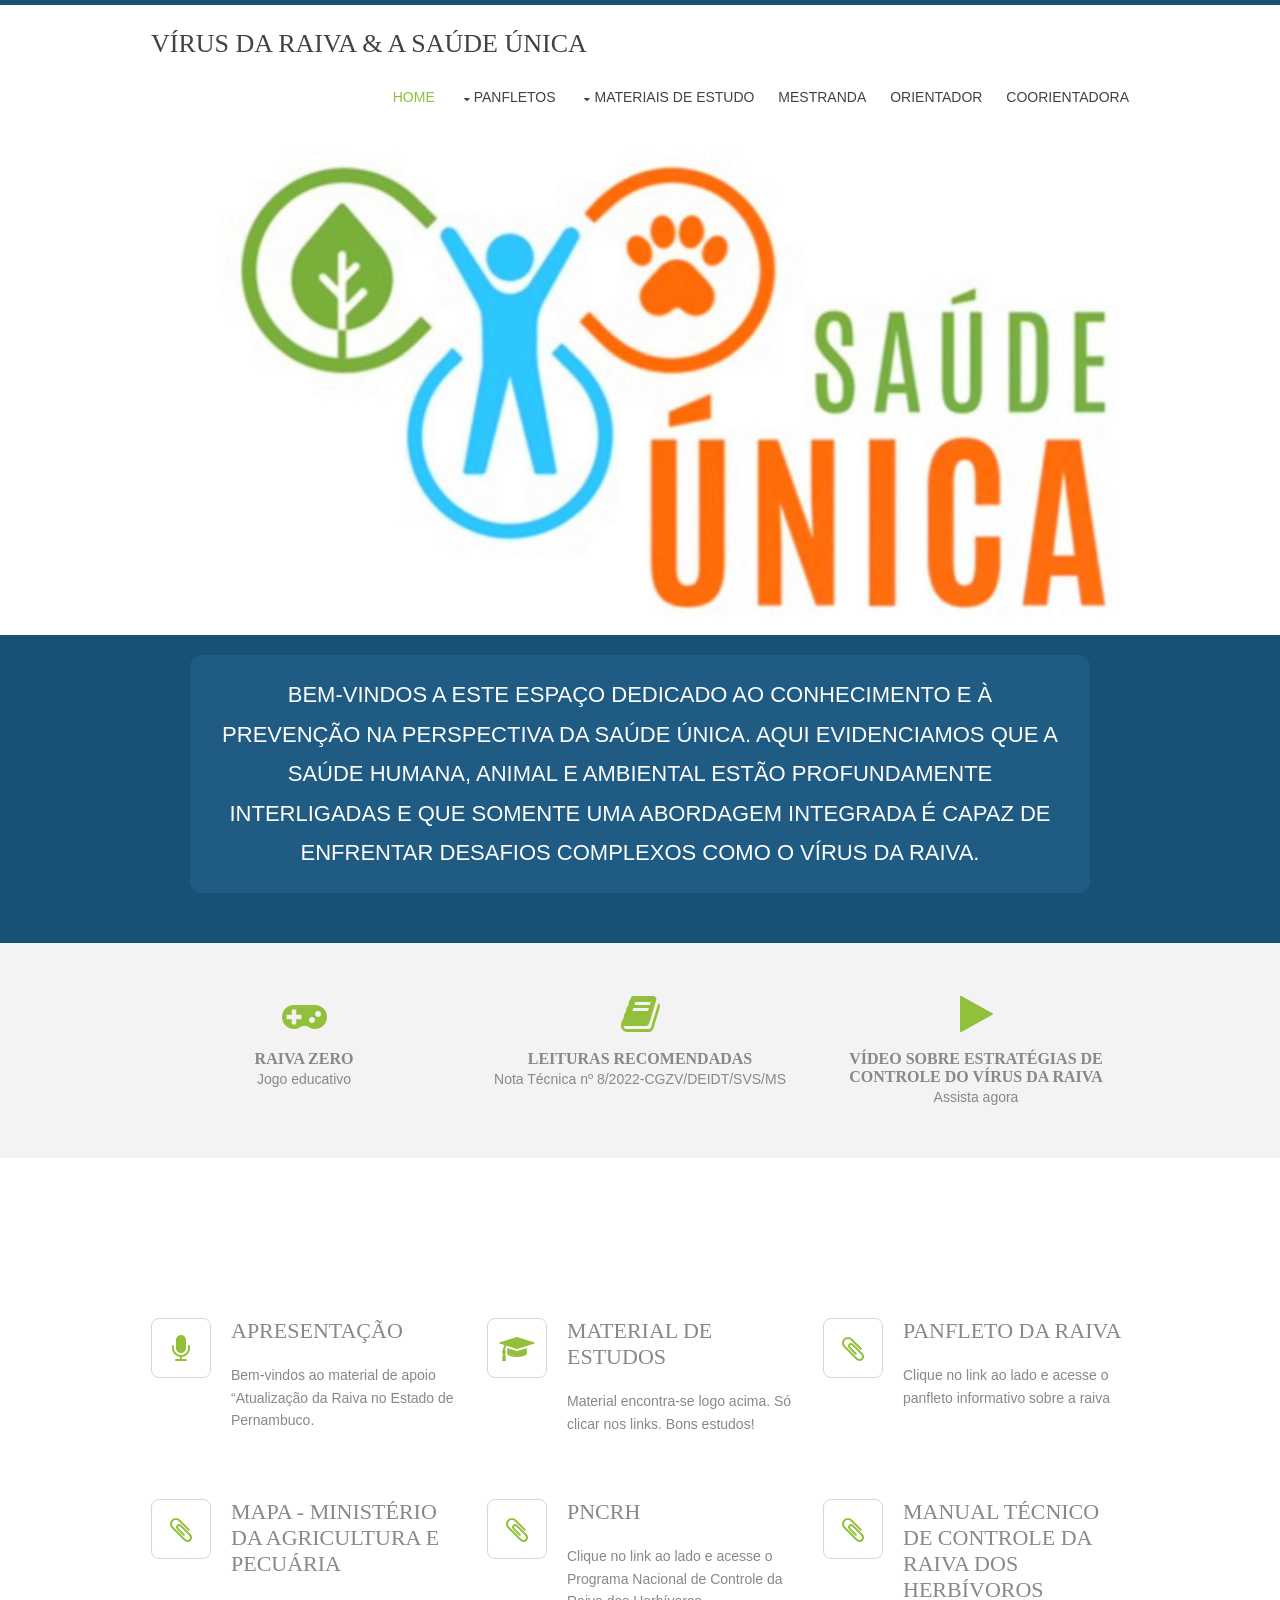
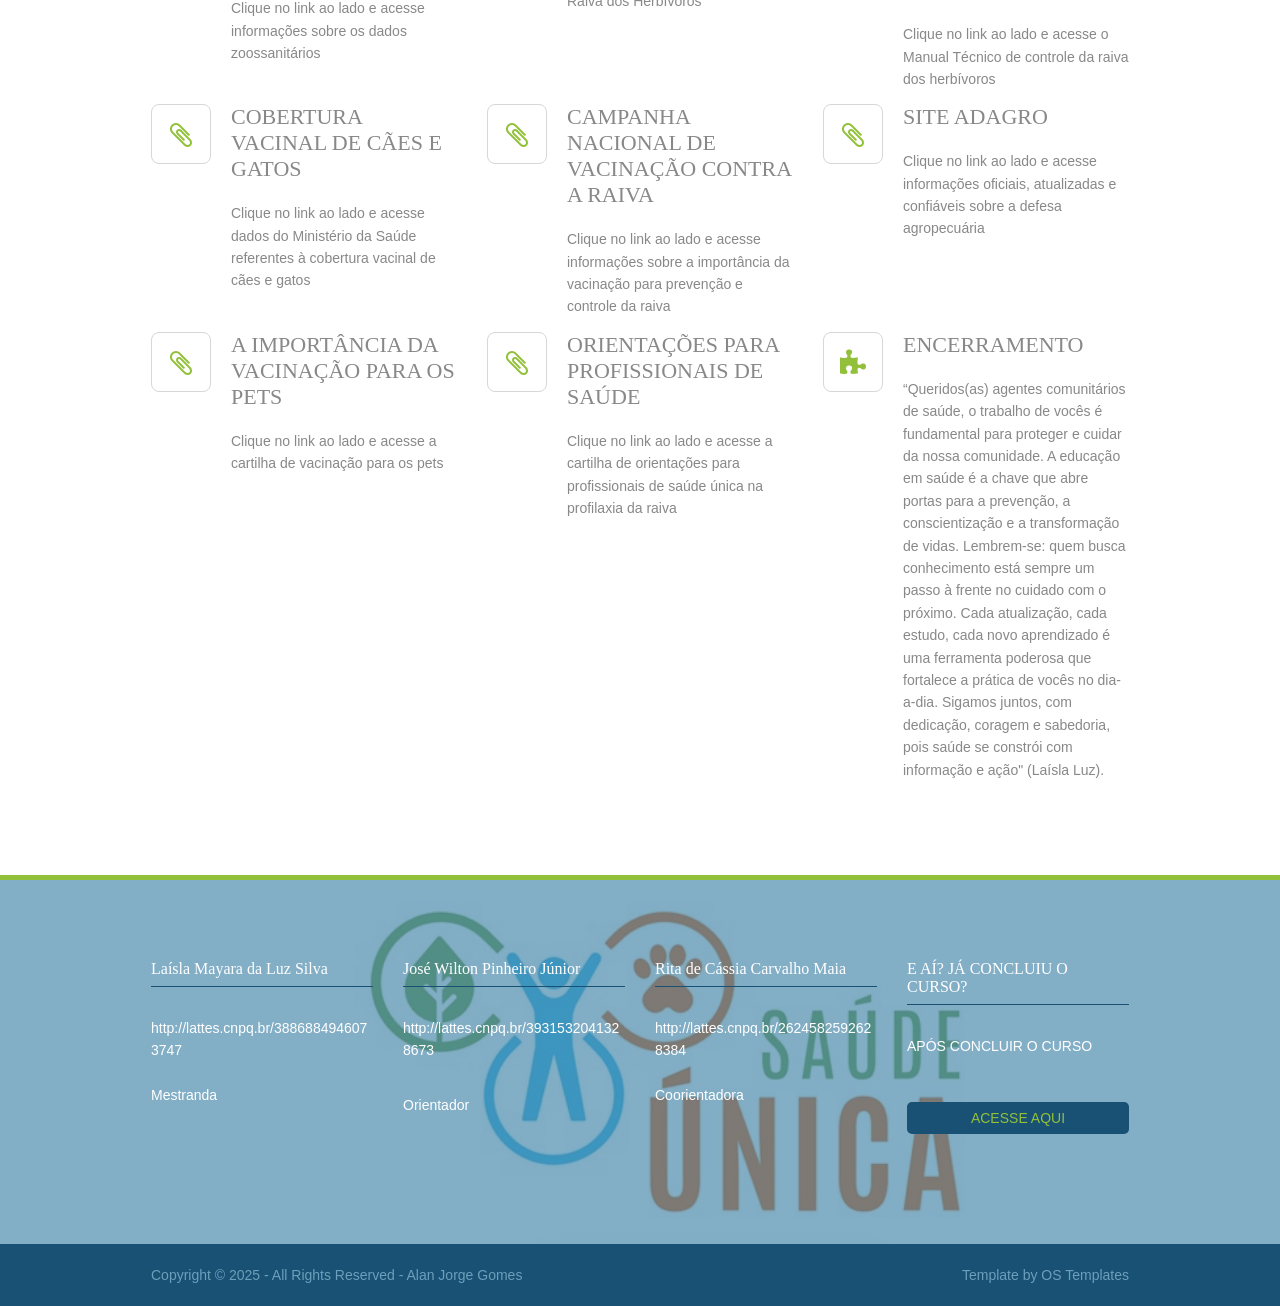
<file: index.html>
<!DOCTYPE html>
<!--
Template Name: Mandant
Author: <a href="https://www.os-templates.com/">OS Templates</a>
Author URI: https://www.os-templates.com/
Licence: Free to use under our free template licence terms
Licence URI: https://www.os-templates.com/template-terms
-->
<html>
<html dir="ltr" lang="pt-BR">
<head>
<title>Material de apoio</title>
<meta charset="utf-8">
<meta name="viewport" content="width=device-width, initial-scale=1.0, maximum-scale=1.0, user-scalable=no">
<link href="layout/styles/layout.css" rel="stylesheet" type="text/css" media="all">
</head>
<body id="top">
<!-- ################################################################################################ -->
<!-- ################################################################################################ -->
<!-- ################################################################################################ -->
<div class="wrapper row1">
  <header id="header" class="clear"> 
    <!-- ################################################################################################ -->
    <div id="logo" class="fl_left">
      <h1><a href="index.html">VÍRUS DA RAIVA & A SAÚDE ÚNICA</a></h1>
    </div>
    <!-- ################################################################################################ -->
    <nav id="mainav" class="fl_right">
      <ul class="clear">
        <li class="active"><a href="index.html">Home</a></li>
        <li><a class="drop" href="#">PANFLETOS</a>
          <ul>

            <li><a href="https://drive.google.com/file/d/15goKwbCwRgbEzVfXlRJCvrjIwPkSll6h/view?usp=drive_link">VIRUS DA RAIVA</a></li>
            <li><a href="https://drive.google.com/file/d/196rs0_NmwGzIe7jYTEMgUGtYWELxYW-V/view?usp=drive_link">VACINAÇÃO EM PETS</a></li>
            <li><a href="https://drive.google.com/file/d/1QO3krBYk_iqbRkK_ZJa-bkDoJcf38SiM/view?usp=drive_link">ORIENTAÇÕES AOS PROFISSIONAIS</a></li>

          </ul>
        </li>
        <li><a class="drop" href="#">Materiais de Estudo</a>
          <ul>
            <li><a href="https://www.gov.br/saude/pt-br/centrais-de-conteudo/publicacoes/svsa/raiva/fluxograma-da-profilaxia-da-raiva-humana-cartaz">PROFILAXIA DA RAIVA</a></li>
            <li><a class="drop" href="#">MAIS</a>
              <ul>
                <li><a href="https://www.youtube.com/watch?v=SjaV7MkJvh8">VÍDEO</a></li>
                <li><a href="https://www.gov.br/saude/pt-br/centrais-de-conteudo/publicacoes/notas-tecnicas/2022/copy_of_nota-tecnica-n-8_2022-cgzv_deidt_svs_ms.pdf/view">NOTA TÉCNICA</a></li>
                 <li><a href="https://drive.google.com/file/d/1uNnqHV2XEbCdC2RXD2EM4OEr2XB5nt1D/view?usp=drive_link">RAIVA HUMANA</a></li>
                  <li><a href="https://drive.google.com/file/d/1ZScMGs3F_oojh7paNjWM_tcC5keI5MNx/view?usp=drive_link">NOTIFICAÇÕES DE ATENDIMENTO ANTIRÁBICO</a></li>
              </ul>
            </li>
          </ul>
        </li>
        <li><a href="http://lattes.cnpq.br/3886884946073747">MESTRANDA</a></li>
        <li><a href="http://lattes.cnpq.br/3931532041328673">ORIENTADOR</a></li>
        <li><a href="http://lattes.cnpq.br/2624582592628384">COORIENTADORA</a></li>
      </ul>
    </nav>
    <!-- ################################################################################################ -->
  </header>
</div>
<!-- ################################################################################################ -->
<!-- ################################################################################################ -->
<!-- ################################################################################################ -->
<div class="wrapper bgded"
     style="background-image:url('images/demo/backgrounds/saudeunica2.jpeg');">
    <div id="billboard"></div>
</div>

<div class="intro-saude">
    <p>
        BEM-VINDOS A ESTE ESPAÇO DEDICADO AO CONHECIMENTO E À PREVENÇÃO
        NA PERSPECTIVA DA SAÚDE ÚNICA. AQUI EVIDENCIAMOS QUE A SAÚDE
        HUMANA, ANIMAL E AMBIENTAL ESTÃO PROFUNDAMENTE INTERLIGADAS E QUE
        SOMENTE UMA ABORDAGEM INTEGRADA É CAPAZ DE ENFRENTAR DESAFIOS
        COMPLEXOS COMO O VÍRUS DA RAIVA.
    </p>
</div>

<div class="wrapper row2">
  <div id="intro" class="clear"> 
    <!-- ################################################################################################ -->
    <ul class="nospace group center">
      <li class="one_third first">
        <link><a href="https://igor1381.itch.io/raivazero"><i class="fa fa-3x fa-gamepad"></i></a>
          <h6 class="heading uppercase">RAIVA ZERO</h6>
          <p>Jogo educativo</p>
        </article>
      </li>
      <li class="one_third">
        <article><a href="https://www.gov.br/saude/pt-br/centrais-de-conteudo/publicacoes/notas-tecnicas/2022/copy_of_nota-tecnica-n-8_2022-cgzv_deidt_svs_ms.pdf/view"><i class="fa fa-3x fa-book"></i></a>
          <h6 class="heading uppercase">Leituras recomendadas</h6>
          <p>Nota Técnica nº 8/2022-CGZV/DEIDT/SVS/MS</p>
        </article>
      </li>
      <li class="one_third">
        <article><a href="https://www.youtube.com/watch?v=SjaV7MkJvh8"><i class="fa fa-3x fa-play"></i></a>
          <h6 class="heading uppercase">Vídeo sobre estratégias de controle do Vírus da Raiva</h6>
          <p>Assista agora</p>
        </article>
      </li>
    </ul>
    <!--
  </div>
</div>

<div class="wrapper row3">
  <div class="latest"> 
    
    <ul class="nospace group">
      <li><a href="#"><img src="images/demo/latest/01.png" alt=""></a></li>
      <li><a href="#"><img src="images/demo/latest/02.png" alt=""></a></li>
      <li><a href="#"><img src="images/demo/latest/01.png" alt=""></a></li>
      <li><a href="#"><img src="images/demo/latest/02.png" alt=""></a></li>
      <li><a href="#"><img src="images/demo/latest/01.png" alt=""></a></li>
      <li><a href="#"><img src="images/demo/latest/02.png" alt=""></a></li>
    </ul>
    
  </div>
</div>

<div class="wrapper bgded" style="background-image:url('images/demo/backgrounds/01.png');">
  <div class="overlay">
    <section id="info" class="clear"> 
      
      <h2 class="heading uppercase btmspace-50">Donec luctus convallis rhoncus</h2>
      <ul class="nospace group btmspace-80">
        <li class="one_quarter first"><i class="fa fa-3x fa-users"></i>
          <p class="numb">12345</p>
          <p>Maecenas libero nunc</p>
        </li>
        <li class="one_quarter"><i class="fa fa-3x fa-thumbs-o-up"></i>
          <p class="numb">12345</p>
          <p>Volutpat eu erat sed</p>
        </li>
        <li class="one_quarter"><i class="fa fa-3x fa-line-chart"></i>
          <p class="numb">12345</p>
          <p>Blandit elementum etiam.</p>
        </li>
        <li class="one_quarter"><i class="fa fa-3x fa-money"></i>
          <p class="numb">12345</p>
          <p>Scelerisque eros nulla</p>
        </li>
      </ul>
      <footer><a class="btn uppercase" href="#">Eget posuere tincidunt vel</a></footer>
      -->
    </section>
  </div>
</div>
<!-- ################################################################################################ -->
<!-- ################################################################################################ -->
<!-- ################################################################################################ -->
<div class="wrapper row3">
  <main class="container clear"> 
    <!-- main body -->
    <!-- ################################################################################################ -->
    <h2 class="uppercase center btmspace-80"></h2>
    <ul class="nospace group">
      <li class="one_third btmspace-50 first">
        <article class="service"><a href="#"><i class="fa fa-2x fa-microphone"></i></a>
          <h3 class="heading">APRESENTAÇÃO</h3>
          <p>Bem-vindos ao material de apoio “Atualização da Raiva no Estado de Pernambuco.</p>
        </article>
      </li>
      <li class="one_third btmspace-50">
        <article class="service"><a href="https://www.youtube.com/watch?v=SjaV7MkJvh8"><i class="fa fa-2x fa-mortar-board"></i></a>
          <h3 class="heading">MATERIAL DE ESTUDOS</h3>
          <p>Material encontra-se logo acima. Só clicar nos links. Bons estudos!</p>
        </article>
      </li>
      <li class="one_third btmspace-50">
        <article class="service"><a href="https://drive.google.com/file/d/15goKwbCwRgbEzVfXlRJCvrjIwPkSll6h/view?usp=drive_link"><i class="fa fa-2x fa-paperclip"></i></a>
          <h3 class="heading">PANFLETO DA RAIVA</h3>
          <p>Clique no link ao lado e acesse o panfleto informativo sobre a raiva</p>
        </article>
      </li>
      <li class="one_third first">
        <article class="service"><a href="https://na01.safelinks.protection.outlook.com/?url=https%3A%2F%2Fmapa-indicadores.agricultura.gov.br%2Fpublico%2Fextensions%2FSaude_animal%2FSaude_animal.html&data=05%7C02%7C%7Ccf409ce8491f4c968f7908de30e6e8d2%7C84df9e7fe9f640afb435aaaaaaaaaaaa%7C1%7C0%7C639001965482371301%7CUnknown%7CTWFpbGZsb3d8eyJFbXB0eU1hcGkiOnRydWUsIlYiOiIwLjAuMDAwMCIsIlAiOiJXaW4zMiIsIkFOIjoiTWFpbCIsIldUIjoyfQ%3D%3D%7C0%7C%7C%7C&sdata=QEoDd0JSRF6U9j99SegBjrZd5JCn81iWSAStmpCozR0%3D&reserved=0"><i class="fa fa-2x fa-paperclip"></i></a>
          <h3 class="heading">MAPA - MINISTÉRIO DA AGRICULTURA E PECUÁRIA</h3>
          <p>Clique no link ao lado e acesse informações sobre os dados zoossanitários</p>
        </article>
      </li>
      <li class="one_third">
        <article class="service"><a href="https://na01.safelinks.protection.outlook.com/?url=https%3A%2F%2Fwww.gov.br%2Fagricultura%2Fpt-br%2Fassuntos%2Fsanidade-animal-e-vegetal%2Fsaude-animal%2Fprogramas-de-saude-animal%2Fraiva-dos-herbivoros-e-eeb&data=05%7C02%7C%7Ccf409ce8491f4c968f7908de30e6e8d2%7C84df9e7fe9f640afb435aaaaaaaaaaaa%7C1%7C0%7C639001965482432054%7CUnknown%7CTWFpbGZsb3d8eyJFbXB0eU1hcGkiOnRydWUsIlYiOiIwLjAuMDAwMCIsIlAiOiJXaW4zMiIsIkFOIjoiTWFpbCIsIldUIjoyfQ%3D%3D%7C0%7C%7C%7C&sdata=3bH2WISgNAMDoktWG4j8%2FOz5necduoKEVEhpgsqYR3A%3D&reserved=0"><i class="fa fa-2x fa-paperclip"></i></a>
          <h3 class="heading">PNCRH</h3>
          <p>Clique no link ao lado e acesse o Programa Nacional de Controle da Raiva dos Herbívoros</p>
        </article>
      </li>
      <li class="one_third">
        <article class="service"><a href="https://www.gov.br/agricultura/pt-br/assuntos/sanidade-animal-e-vegetal/saude-animal/programas-de-saude-animal/raiva-dos-herbivoros-e-eeb/copy2_of_MANUAL_RAIVAHERBVOROS2009.pdf"><i class="fa fa-2x fa-paperclip"></i></a>
          <h3 class="heading">MANUAL TÉCNICO DE CONTROLE DA RAIVA DOS HERBÍVOROS</h3>
          <p>Clique no link ao lado e acesse o Manual Técnico de controle da raiva dos herbívoros</p>
        </article>
      </li>
      <li class="one_third first">
        <article class="service"><a href="https://na01.safelinks.protection.outlook.com/?url=https%3A%2F%2Fwww.gov.br%2Fsaude%2Fpt-br%2Fassuntos%2Fsaude-de-a-a-z%2Fr%2Fraiva%2Fraiva-animal%2Fcobertura-vacinal-de-caes-e-gatos&data=05%7C02%7C%7Ccf409ce8491f4c968f7908de30e6e8d2%7C84df9e7fe9f640afb435aaaaaaaaaaaa%7C1%7C0%7C639001965482524263%7CUnknown%7CTWFpbGZsb3d8eyJFbXB0eU1hcGkiOnRydWUsIlYiOiIwLjAuMDAwMCIsIlAiOiJXaW4zMiIsIkFOIjoiTWFpbCIsIldUIjoyfQ%3D%3D%7C0%7C%7C%7C&sdata=1K3HQHptICWK8u8op0P0gATDYLYDxhn9dLWZN0W5YRE%3D&reserved=0"><i class="fa fa-2x fa-paperclip"></i></a>
          <h3 class="heading">COBERTURA VACINAL DE CÃES E GATOS</h3>
          <p>Clique no link ao lado e acesse dados do Ministério da Saúde referentes à cobertura vacinal de cães e gatos </p>
        </article>
      </li>
      <li class="one_third">
        <article class="service"><a href="https://na01.safelinks.protection.outlook.com/?url=https%3A%2F%2Fwww.gov.br%2Fsaude%2Fpt-br%2Fcampanhas-da-saude%2F2025%2Fvacina-contra-a-raiva&data=05%7C02%7C%7Ccf409ce8491f4c968f7908de30e6e8d2%7C84df9e7fe9f640afb435aaaaaaaaaaaa%7C1%7C0%7C639001965482560604%7CUnknown%7CTWFpbGZsb3d8eyJFbXB0eU1hcGkiOnRydWUsIlYiOiIwLjAuMDAwMCIsIlAiOiJXaW4zMiIsIkFOIjoiTWFpbCIsIldUIjoyfQ%3D%3D%7C0%7C%7C%7C&sdata=m0CQW9eurViGRw5BwEl18%2BTrF4lIJQcPtJSaZepeJHA%3D&reserved=0"><i class="fa fa-2x fa-paperclip"></i></a>
          <h3 class="heading">CAMPANHA NACIONAL DE VACINAÇÃO CONTRA A RAIVA</h3>
          <p>Clique no link ao lado e acesse informações sobre a importância da vacinação para prevenção e controle da raiva</p>
        </article>
      </li>
      <li class="one_third">
        <article class="service"><a href="https://na01.safelinks.protection.outlook.com/?url=https%3A%2F%2Fwww.adagro.pe.gov.br%2Fsanidade-animal%2F32-sanidade-animal%2F57-programa-estadual-de-controle-da-raiva-dos-herbivoros-e-outras-encefalopatias&data=05%7C02%7C%7Ccf409ce8491f4c968f7908de30e6e8d2%7C84df9e7fe9f640afb435aaaaaaaaaaaa%7C1%7C0%7C639001965482488166%7CUnknown%7CTWFpbGZsb3d8eyJFbXB0eU1hcGkiOnRydWUsIlYiOiIwLjAuMDAwMCIsIlAiOiJXaW4zMiIsIkFOIjoiTWFpbCIsIldUIjoyfQ%3D%3D%7C0%7C%7C%7C&sdata=mD4KUp4K%2BsXJItUY%2BYcGch7QSNS8%2FhT4b1YDJS%2BZr80%3D&reserved=0"><i class="fa fa-2x fa-paperclip"></i></a>
          <h3 class="heading">SITE ADAGRO</h3>
          <p>Clique no link ao lado e acesse informações oficiais, atualizadas e confiáveis sobre a defesa agropecuária</p>
          <article>
      </li>
      <li class="one_third first">
        <article class="service"><a href="https://drive.google.com/file/d/196rs0_NmwGzIe7jYTEMgUGtYWELxYW-V/view?usp=drive_link"><i class="fa fa-2x fa-paperclip"></i></a>
          <h3 class="heading">A IMPORTÂNCIA DA VACINAÇÃO PARA OS PETS</h3>
          <p>Clique no link ao lado e acesse a cartilha de vacinação para os pets</p>
        </article>
      </li>
      <li class="one_third">
        <article class="service"><a href="https://drive.google.com/file/d/1QO3krBYk_iqbRkK_ZJa-bkDoJcf38SiM/view?usp=drive_link"><i class="fa fa-2x fa-paperclip"></i></a>
          <h3 class="heading">ORIENTAÇÕES PARA PROFISSIONAIS DE SAÚDE</h3>
          <p>Clique no link ao lado e acesse a cartilha de orientações para profissionais de saúde única na profilaxia da raiva</p>
        </article>
      </li>
      <li class="one_third">
        <article class="service"><a href="#"><i class="fa fa-2x fa-puzzle-piece"></i></a>
          <h3 class="heading">ENCERRAMENTO</h3>
          <p>“Queridos(as) agentes comunitários de saúde, o trabalho de vocês é fundamental para proteger e cuidar da nossa comunidade. A educação em saúde é a chave que abre portas para a prevenção, a conscientização e a transformação de vidas.

Lembrem-se: quem busca conhecimento está sempre um passo à frente no cuidado com o próximo. Cada atualização, cada estudo, cada novo aprendizado é uma ferramenta poderosa que fortalece a prática de vocês no dia-a-dia.

Sigamos juntos, com dedicação, coragem e sabedoria, pois saúde se constrói com informação e ação"     (Laísla Luz).</p>
        </article>
      </li>
    </ul>
    <!-- ################################################################################################ -->
    <!-- / main body -->
    <div class="clear"></div>
  </main>
</div>
<!-- ################################################################################################ -->
<!-- ################################################################################################ -->
<!-- ################################################################################################ -->
<div class="wrapper bgded row4" style="background-image:url('images/demo/backgrounds/01.png');">
  <div class="overlay">
    <footer id="footer" class="clear"> 
      <!-- ################################################################################################ -->
      <div class="one_quarter first">
        <h6 class="title">Laísla Mayara da Luz Silva</h6>
        <address class="btmspace-15">
        http://lattes.cnpq.br/3886884946073747<br>
         <br>

          <li>Mestranda</li>
        </address>
        <ul class="nospace">
          <li class="btmspace-10"><span class="#"></span></li>
          <li><span class="#"></span></li>
        </ul>
      </div>
      <div class="one_quarter">
        <h6 class="title">José Wilton Pinheiro Júnior</h6>
        <ul class="nospace linklist">
         <li>http://lattes.cnpq.br/3931532041328673</li>
         <br>
          <li>Orientador</li>
          <li><a href="#"></a></li>
          <li><a href="#"></a></li>
          <li><a href="#"></a></li>
        </ul>
      </div>
      <div class="one_quarter">
        <h6 class="title">Rita de Cássia Carvalho Maia</h6>
        <article>
          <li>http://lattes.cnpq.br/2624582592628384</li>
          <br>
          <li>Coorientadora</li>
          
      </div>
      <div class="one_quarter">
        <h6 class="title">E AÍ? JÁ CONCLUIU O CURSO?</h6>
        <form class="btmspace-30" method="post" action="#">
          <fieldset>
            <legend>Newsletter:</legend>
            <li>APÓS CONCLUIR O CURSO</li>
            <br>
            <br>
            <A HREF="https://docs.google.com/forms/d/e/1FAIpQLSfrEILEbUKf4EqA1WucthMriPv5fF1cXf4rVwIMSj8G5UAKwQ/viewform"><input type="button" value="ACESSE AQUI"></A>
          </fieldset>
        </form>
        <ul class="faico clear">
        </ul>
      </div>
      <!-- ################################################################################################ -->
    </footer>
  </div>
</div>
<!-- ################################################################################################ -->
<!-- ################################################################################################ -->
<!-- ################################################################################################ -->
<div class="wrapper row5">
  <div id="copyright" class="clear"> 
    <!-- ################################################################################################ -->
    <p class="fl_left">Copyright &copy; 2025 - All Rights Reserved - <a href="#">Alan Jorge Gomes</a></p>
    <p class="fl_right">Template by <a target="_blank" href="https://www.os-templates.com/" title="Free Website Templates">OS Templates</a></p>
    <!-- ################################################################################################ -->
  </div>
</div>
<!-- ################################################################################################ -->
<!-- ################################################################################################ -->
<!-- ################################################################################################ -->
<a id="backtotop" href="#top"><i class="fa fa-chevron-up"></i></a> 
<!-- JAVASCRIPTS -->
<script src="layout/scripts/jquery.min.js"></script>
<script src="layout/scripts/jquery.backtotop.js"></script>
<script src="layout/scripts/jquery.mobilemenu.js"></script>
</body>
</html>
</file>
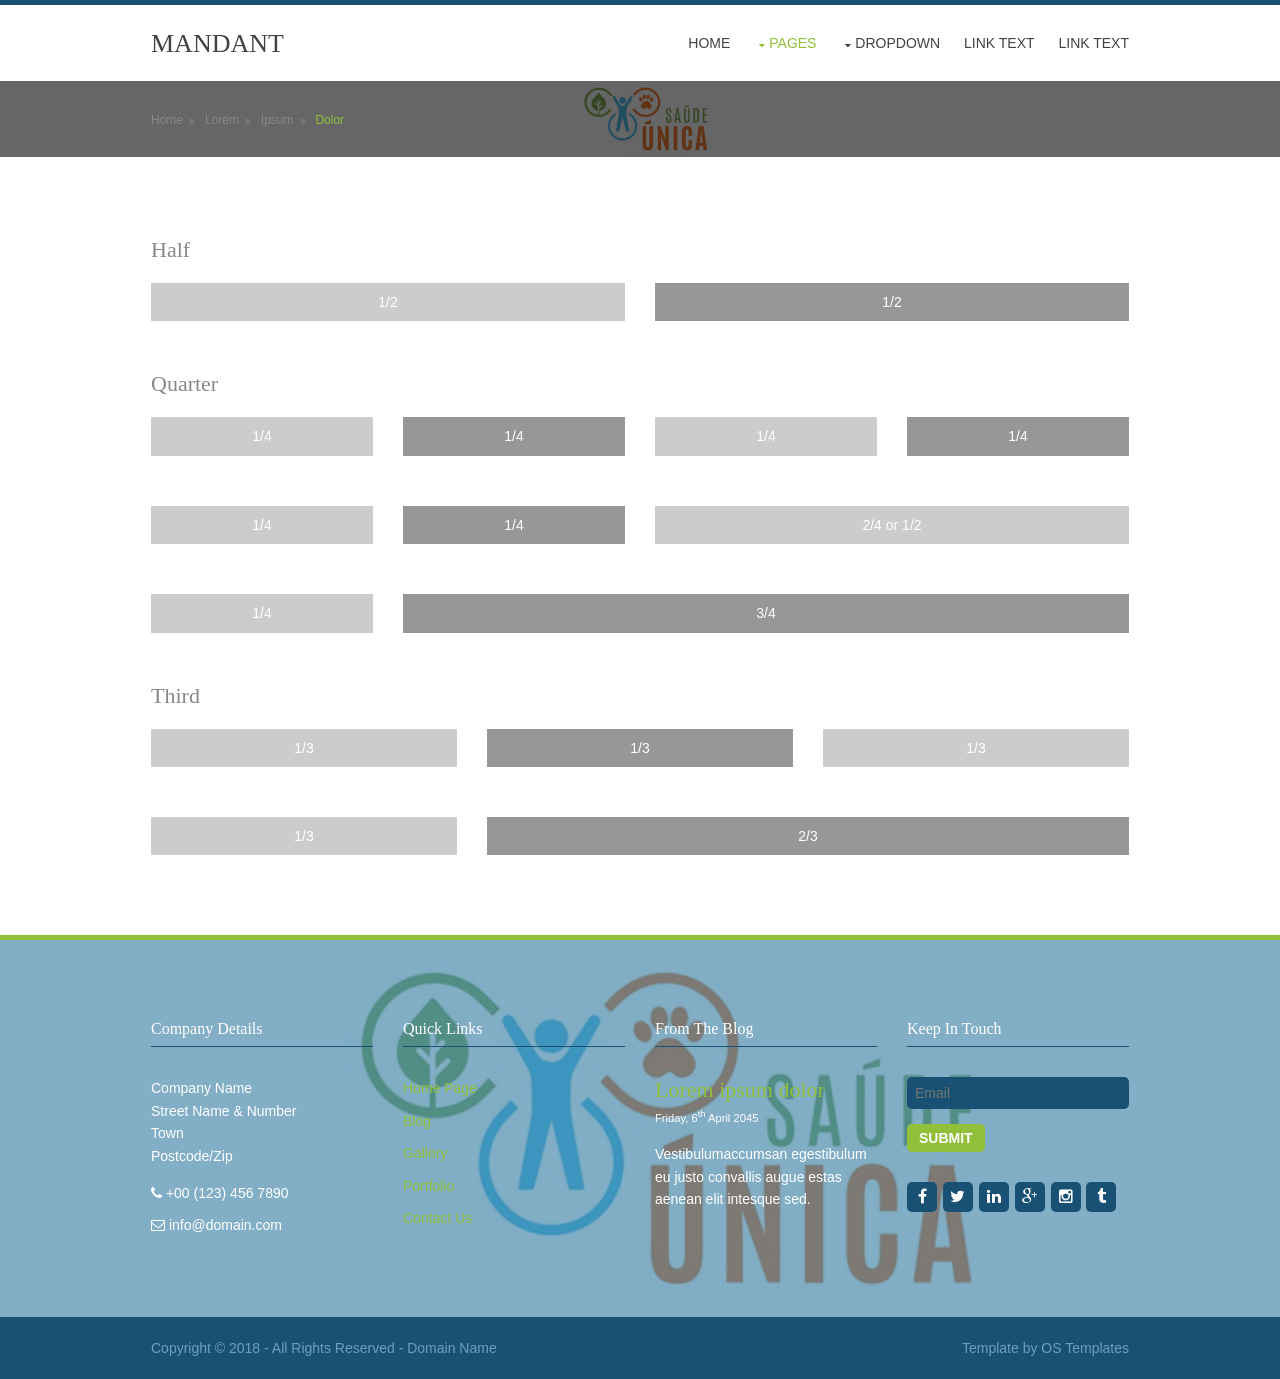
<file: pages/basic-grid.html>
<!DOCTYPE html>
<!--
Template Name: Mandant
Author: <a href="https://www.os-templates.com/">OS Templates</a>
Author URI: https://www.os-templates.com/
Licence: Free to use under our free template licence terms
Licence URI: https://www.os-templates.com/template-terms
-->
<html>
<head>
<title>Mandant | Pages | Basic Grid</title>
<meta charset="utf-8">
<meta name="viewport" content="width=device-width, initial-scale=1.0, maximum-scale=1.0, user-scalable=no">
<link href="../layout/styles/layout.css" rel="stylesheet" type="text/css" media="all">
<style type="text/css">
/* DEMO ONLY */
.container .demo{text-align:center;}
.container .demo div{padding:8px 0;}
.container .demo div:nth-child(odd){color:#FFFFFF; background:#CCCCCC;}
.container .demo div:nth-child(even){color:#FFFFFF; background:#979797;}
@media screen and (min-width:180px) and (max-width:900px){.container .demo div{margin-bottom:0;}}
/* DEMO ONLY */
</style>
</head>
<body id="top">
<!-- ################################################################################################ -->
<!-- ################################################################################################ -->
<!-- ################################################################################################ -->
<div class="wrapper row1">
  <header id="header" class="clear"> 
    <!-- ################################################################################################ -->
    <div id="logo" class="fl_left">
      <h1><a href="../index.html">Mandant</a></h1>
    </div>
    <!-- ################################################################################################ -->
    <nav id="mainav" class="fl_right">
      <ul class="clear">
        <li><a href="../index.html">Home</a></li>
        <li class="active"><a class="drop" href="#">Pages</a>
          <ul>
            <li><a href="gallery.html">Gallery</a></li>
            <li><a href="full-width.html">Full Width</a></li>
            <li><a href="sidebar-left.html">Sidebar Left</a></li>
            <li><a href="sidebar-right.html">Sidebar Right</a></li>
            <li class="active"><a href="basic-grid.html">Basic Grid</a></li>
          </ul>
        </li>
        <li><a class="drop" href="#">Dropdown</a>
          <ul>
            <li><a href="#">Level 2</a></li>
            <li><a class="drop" href="#">Level 2 + Drop</a>
              <ul>
                <li><a href="#">Level 3</a></li>
                <li><a href="#">Level 3</a></li>
              </ul>
            </li>
          </ul>
        </li>
        <li><a href="#">Link Text</a></li>
        <li><a href="#">Link Text</a></li>
      </ul>
    </nav>
    <!-- ################################################################################################ -->
  </header>
</div>
<!-- ################################################################################################ -->
<!-- ################################################################################################ -->
<!-- ################################################################################################ -->
<div class="wrapper row2 bgded" style="background-image:url('../images/demo/backgrounds/01.png');">
  <div class="overlay">
    <div id="breadcrumb" class="clear"> 
      <!-- ################################################################################################ -->
      <ul>
        <li><a href="#">Home</a></li>
        <li><a href="#">Lorem</a></li>
        <li><a href="#">Ipsum</a></li>
        <li><a href="#">Dolor</a></li>
      </ul>
      <!-- ################################################################################################ -->
    </div>
  </div>
</div>
<!-- ################################################################################################ -->
<!-- ################################################################################################ -->
<!-- ################################################################################################ -->
<div class="wrapper row3">
  <main class="container clear"> 
    <!-- main body -->
    <!-- ################################################################################################ -->
    <div class="content"> 
      <!-- ################################################################################################ -->
      <h2>Half</h2>
      <!-- ################################################################################################ -->
      <div class="group btmspace-50 demo">
        <div class="one_half first">1/2</div>
        <div class="one_half">1/2</div>
      </div>
      <!-- ################################################################################################ -->
      <h2>Quarter</h2>
      <!-- ################################################################################################ -->
      <div class="group btmspace-50 demo">
        <div class="one_quarter first">1/4</div>
        <div class="one_quarter">1/4</div>
        <div class="one_quarter">1/4</div>
        <div class="one_quarter">1/4</div>
      </div>
      <div class="group btmspace-50 demo">
        <div class="one_quarter first">1/4</div>
        <div class="one_quarter">1/4</div>
        <div class="two_quarter">2/4 or 1/2</div>
      </div>
      <div class="group btmspace-50 demo">
        <div class="one_quarter first">1/4</div>
        <div class="three_quarter">3/4</div>
      </div>
      <!-- ################################################################################################ -->
      <h2>Third</h2>
      <!-- ################################################################################################ -->
      <div class="group btmspace-50 demo">
        <div class="one_third first">1/3</div>
        <div class="one_third">1/3</div>
        <div class="one_third">1/3</div>
      </div>
      <div class="group demo">
        <div class="one_third first">1/3</div>
        <div class="two_third">2/3</div>
      </div>
      <!-- ################################################################################################ -->
    </div>
    <!-- ################################################################################################ -->
    <!-- / main body -->
    <div class="clear"></div>
  </main>
</div>
<!-- ################################################################################################ -->
<!-- ################################################################################################ -->
<!-- ################################################################################################ -->
<div class="wrapper bgded row4" style="background-image:url('../images/demo/backgrounds/01.png');">
  <div class="overlay">
    <footer id="footer" class="clear"> 
      <!-- ################################################################################################ -->
      <div class="one_quarter first">
        <h6 class="title">Company Details</h6>
        <address class="btmspace-15">
        Company Name<br>
        Street Name &amp; Number<br>
        Town<br>
        Postcode/Zip
        </address>
        <ul class="nospace">
          <li class="btmspace-10"><span class="fa fa-phone"></span> +00 (123) 456 7890</li>
          <li><span class="fa fa-envelope-o"></span> info@domain.com</li>
        </ul>
      </div>
      <div class="one_quarter">
        <h6 class="title">Quick Links</h6>
        <ul class="nospace linklist">
          <li><a href="#">Home Page</a></li>
          <li><a href="#">Blog</a></li>
          <li><a href="#">Gallery</a></li>
          <li><a href="#">Portfolio</a></li>
          <li><a href="#">Contact Us</a></li>
        </ul>
      </div>
      <div class="one_quarter">
        <h6 class="title">From The Blog</h6>
        <article>
          <h2 class="nospace"><a href="#">Lorem ipsum dolor</a></h2>
          <time class="smallfont" datetime="2045-04-06">Friday, 6<sup>th</sup> April 2045</time>
          <p>Vestibulumaccumsan egestibulum eu justo convallis augue estas aenean elit intesque sed.</p>
        </article>
      </div>
      <div class="one_quarter">
        <h6 class="title">Keep In Touch</h6>
        <form class="btmspace-30" method="post" action="#">
          <fieldset>
            <legend>Newsletter:</legend>
            <input class="btmspace-15" type="text" value="" placeholder="Email">
            <button type="submit" value="submit">Submit</button>
          </fieldset>
        </form>
        <ul class="faico clear">
          <li><a class="faicon-facebook" href="#"><i class="fa fa-facebook"></i></a></li>
          <li><a class="faicon-twitter" href="#"><i class="fa fa-twitter"></i></a></li>
          <li><a class="faicon-linkedin" href="#"><i class="fa fa-linkedin"></i></a></li>
          <li><a class="faicon-google-plus" href="#"><i class="fa fa-google-plus"></i></a></li>
          <li><a class="faicon-instagram" href="#"><i class="fa fa-instagram"></i></a></li>
          <li><a class="faicon-tumblr" href="#"><i class="fa fa-tumblr"></i></a></li>
        </ul>
      </div>
      <!-- ################################################################################################ -->
    </footer>
  </div>
</div>
<!-- ################################################################################################ -->
<!-- ################################################################################################ -->
<!-- ################################################################################################ -->
<div class="wrapper row5">
  <div id="copyright" class="clear"> 
    <!-- ################################################################################################ -->
    <p class="fl_left">Copyright &copy; 2018 - All Rights Reserved - <a href="#">Domain Name</a></p>
    <p class="fl_right">Template by <a target="_blank" href="https://www.os-templates.com/" title="Free Website Templates">OS Templates</a></p>
    <!-- ################################################################################################ -->
  </div>
</div>
<!-- ################################################################################################ -->
<!-- ################################################################################################ -->
<!-- ################################################################################################ -->
<a id="backtotop" href="#top"><i class="fa fa-chevron-up"></i></a> 
<!-- JAVASCRIPTS -->
<script src="../layout/scripts/jquery.min.js"></script>
<script src="../layout/scripts/jquery.backtotop.js"></script>
<script src="../layout/scripts/jquery.mobilemenu.js"></script>
</body>
</html>
</file>
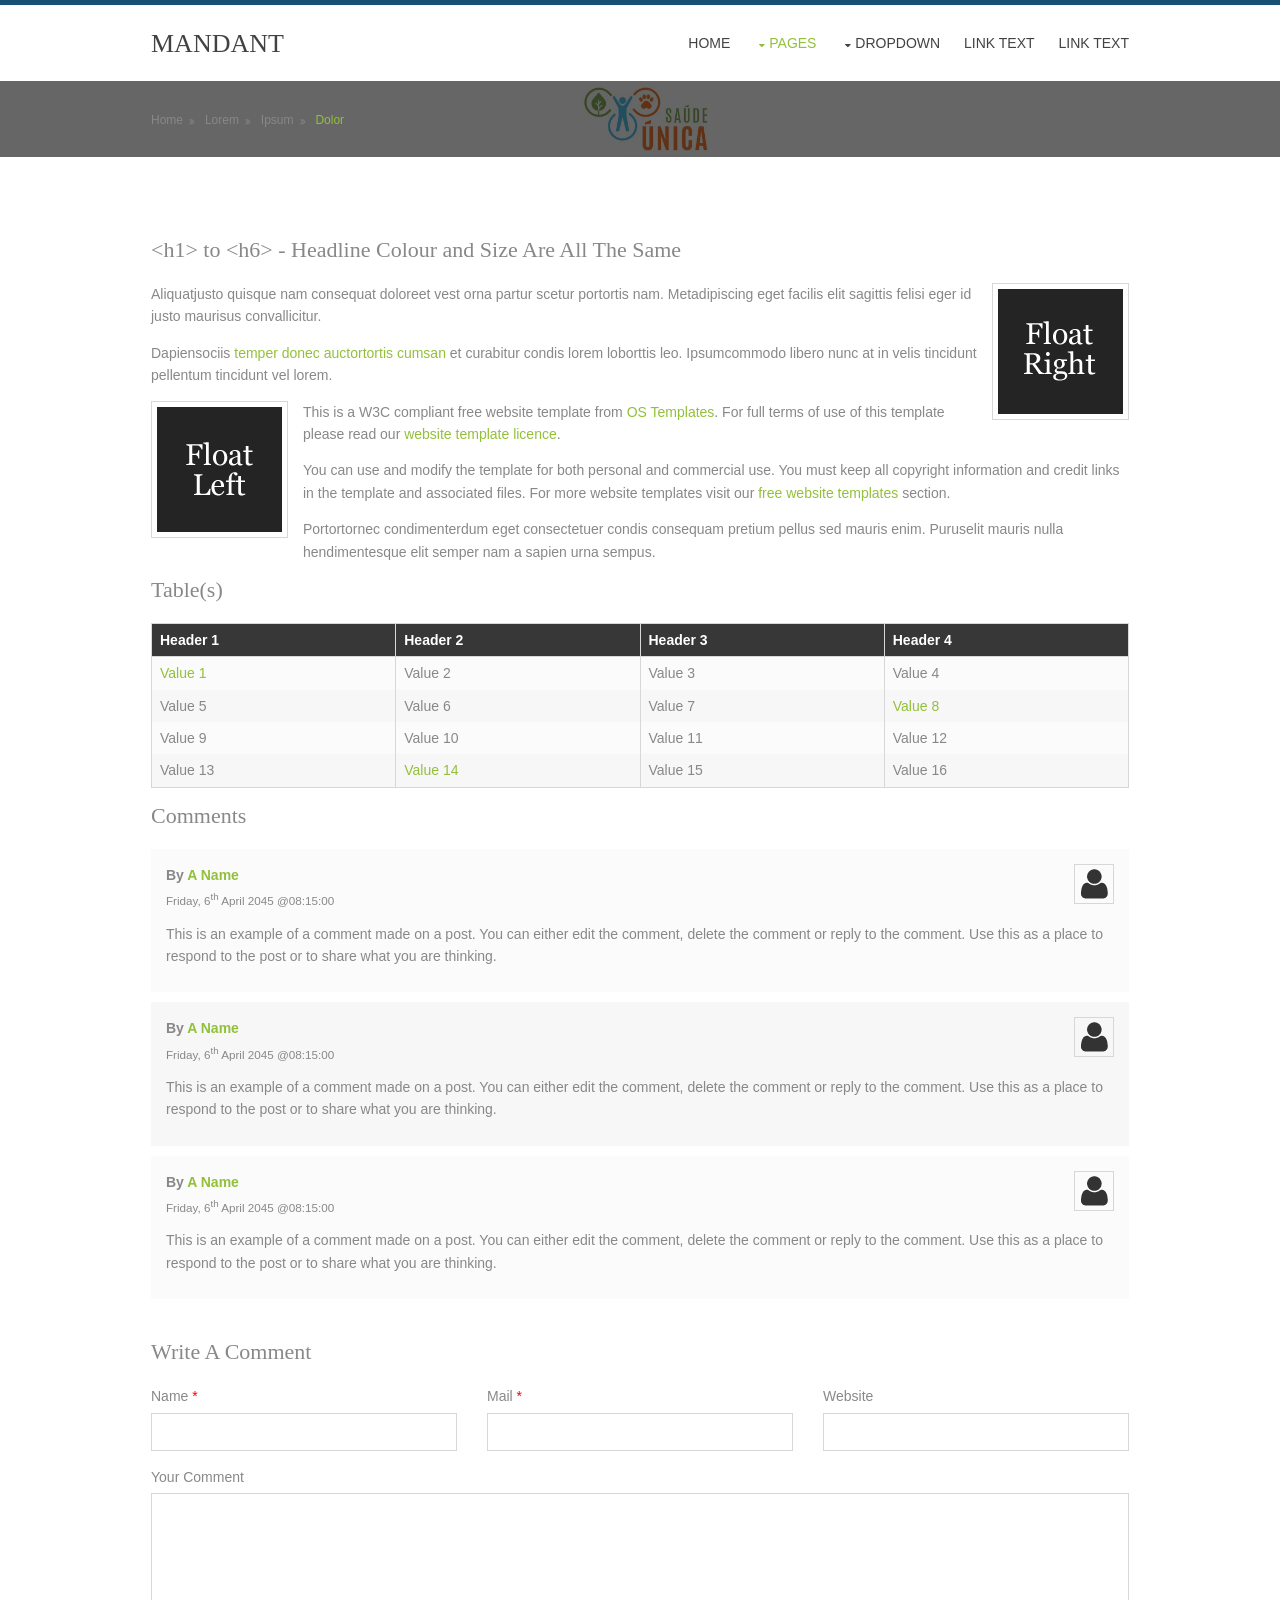
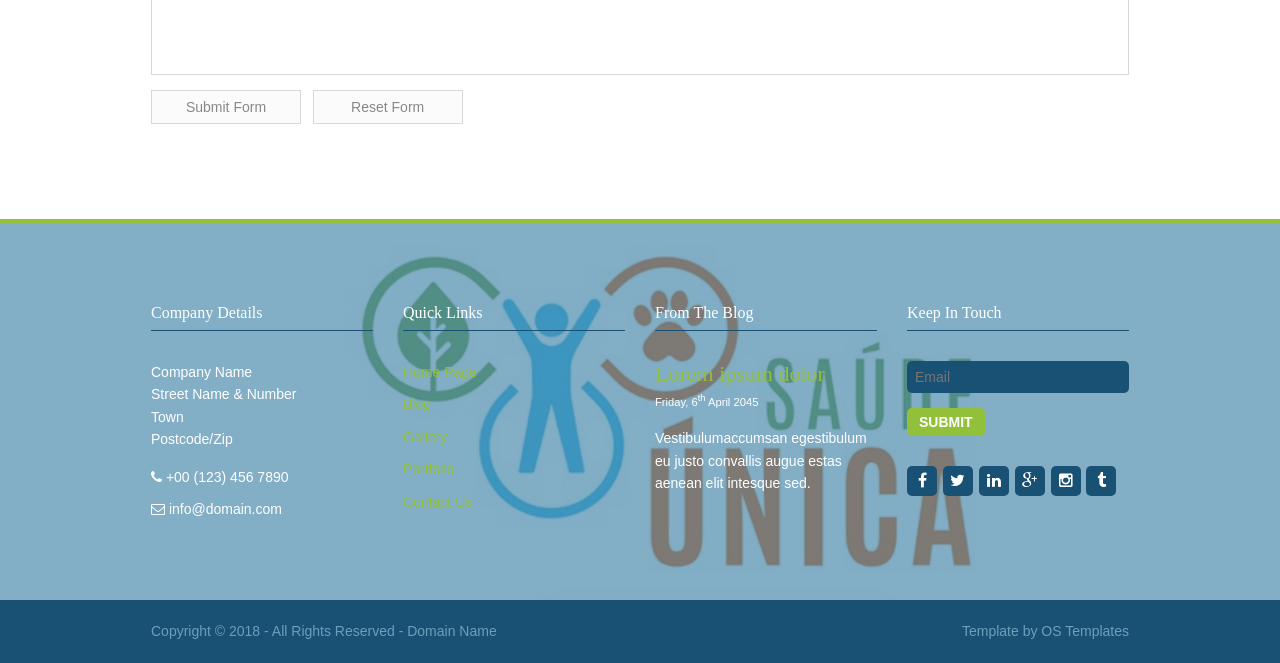
<file: pages/full-width.html>
<!DOCTYPE html>
<!--
Template Name: Mandant
Author: <a href="https://www.os-templates.com/">OS Templates</a>
Author URI: https://www.os-templates.com/
Licence: Free to use under our free template licence terms
Licence URI: https://www.os-templates.com/template-terms
-->
<html>
<head>
<title>Mandant | Pages | Full Width</title>
<meta charset="utf-8">
<meta name="viewport" content="width=device-width, initial-scale=1.0, maximum-scale=1.0, user-scalable=no">
<link href="../layout/styles/layout.css" rel="stylesheet" type="text/css" media="all">
</head>
<body id="top">
<!-- ################################################################################################ -->
<!-- ################################################################################################ -->
<!-- ################################################################################################ -->
<div class="wrapper row1">
  <header id="header" class="clear"> 
    <!-- ################################################################################################ -->
    <div id="logo" class="fl_left">
      <h1><a href="../index.html">Mandant</a></h1>
    </div>
    <!-- ################################################################################################ -->
    <nav id="mainav" class="fl_right">
      <ul class="clear">
        <li><a href="../index.html">Home</a></li>
        <li class="active"><a class="drop" href="#">Pages</a>
          <ul>
            <li><a href="gallery.html">Gallery</a></li>
            <li class="active"><a href="full-width.html">Full Width</a></li>
            <li><a href="sidebar-left.html">Sidebar Left</a></li>
            <li><a href="sidebar-right.html">Sidebar Right</a></li>
            <li><a href="basic-grid.html">Basic Grid</a></li>
          </ul>
        </li>
        <li><a class="drop" href="#">Dropdown</a>
          <ul>
            <li><a href="#">Level 2</a></li>
            <li><a class="drop" href="#">Level 2 + Drop</a>
              <ul>
                <li><a href="#">Level 3</a></li>
                <li><a href="#">Level 3</a></li>
              </ul>
            </li>
          </ul>
        </li>
        <li><a href="#">Link Text</a></li>
        <li><a href="#">Link Text</a></li>
      </ul>
    </nav>
    <!-- ################################################################################################ -->
  </header>
</div>
<!-- ################################################################################################ -->
<!-- ################################################################################################ -->
<!-- ################################################################################################ -->
<div class="wrapper row2 bgded" style="background-image:url('../images/demo/backgrounds/01.png');">
  <div class="overlay">
    <div id="breadcrumb" class="clear"> 
      <!-- ################################################################################################ -->
      <ul>
        <li><a href="#">Home</a></li>
        <li><a href="#">Lorem</a></li>
        <li><a href="#">Ipsum</a></li>
        <li><a href="#">Dolor</a></li>
      </ul>
      <!-- ################################################################################################ -->
    </div>
  </div>
</div>
<!-- ################################################################################################ -->
<!-- ################################################################################################ -->
<!-- ################################################################################################ -->
<div class="wrapper row3">
  <main class="container clear"> 
    <!-- main body -->
    <!-- ################################################################################################ -->
    <div class="content"> 
      <!-- ################################################################################################ -->
      <h1>&lt;h1&gt; to &lt;h6&gt; - Headline Colour and Size Are All The Same</h1>
      <img class="imgr borderedbox inspace-5" src="../images/demo/imgr.gif" alt="">
      <p>Aliquatjusto quisque nam consequat doloreet vest orna partur scetur portortis nam. Metadipiscing eget facilis elit sagittis felisi eger id justo maurisus convallicitur.</p>
      <p>Dapiensociis <a href="#">temper donec auctortortis cumsan</a> et curabitur condis lorem loborttis leo. Ipsumcommodo libero nunc at in velis tincidunt pellentum tincidunt vel lorem.</p>
      <img class="imgl borderedbox inspace-5" src="../images/demo/imgl.gif" alt="">
      <p>This is a W3C compliant free website template from <a href="https://www.os-templates.com/" title="Free Website Templates">OS Templates</a>. For full terms of use of this template please read our <a href="https://www.os-templates.com/template-terms">website template licence</a>.</p>
      <p>You can use and modify the template for both personal and commercial use. You must keep all copyright information and credit links in the template and associated files. For more website templates visit our <a href="https://www.os-templates.com/">free website templates</a> section.</p>
      <p>Portortornec condimenterdum eget consectetuer condis consequam pretium pellus sed mauris enim. Puruselit mauris nulla hendimentesque elit semper nam a sapien urna sempus.</p>
      <h1>Table(s)</h1>
      <div class="scrollable">
        <table>
          <thead>
            <tr>
              <th>Header 1</th>
              <th>Header 2</th>
              <th>Header 3</th>
              <th>Header 4</th>
            </tr>
          </thead>
          <tbody>
            <tr>
              <td><a href="#">Value 1</a></td>
              <td>Value 2</td>
              <td>Value 3</td>
              <td>Value 4</td>
            </tr>
            <tr>
              <td>Value 5</td>
              <td>Value 6</td>
              <td>Value 7</td>
              <td><a href="#">Value 8</a></td>
            </tr>
            <tr>
              <td>Value 9</td>
              <td>Value 10</td>
              <td>Value 11</td>
              <td>Value 12</td>
            </tr>
            <tr>
              <td>Value 13</td>
              <td><a href="#">Value 14</a></td>
              <td>Value 15</td>
              <td>Value 16</td>
            </tr>
          </tbody>
        </table>
      </div>
      <div id="comments">
        <h2>Comments</h2>
        <ul>
          <li>
            <article>
              <header>
                <figure class="avatar"><img src="../images/demo/avatar.png" alt=""></figure>
                <address>
                By <a href="#">A Name</a>
                </address>
                <time datetime="2045-04-06T08:15+00:00">Friday, 6<sup>th</sup> April 2045 @08:15:00</time>
              </header>
              <div class="comcont">
                <p>This is an example of a comment made on a post. You can either edit the comment, delete the comment or reply to the comment. Use this as a place to respond to the post or to share what you are thinking.</p>
              </div>
            </article>
          </li>
          <li>
            <article>
              <header>
                <figure class="avatar"><img src="../images/demo/avatar.png" alt=""></figure>
                <address>
                By <a href="#">A Name</a>
                </address>
                <time datetime="2045-04-06T08:15+00:00">Friday, 6<sup>th</sup> April 2045 @08:15:00</time>
              </header>
              <div class="comcont">
                <p>This is an example of a comment made on a post. You can either edit the comment, delete the comment or reply to the comment. Use this as a place to respond to the post or to share what you are thinking.</p>
              </div>
            </article>
          </li>
          <li>
            <article>
              <header>
                <figure class="avatar"><img src="../images/demo/avatar.png" alt=""></figure>
                <address>
                By <a href="#">A Name</a>
                </address>
                <time datetime="2045-04-06T08:15+00:00">Friday, 6<sup>th</sup> April 2045 @08:15:00</time>
              </header>
              <div class="comcont">
                <p>This is an example of a comment made on a post. You can either edit the comment, delete the comment or reply to the comment. Use this as a place to respond to the post or to share what you are thinking.</p>
              </div>
            </article>
          </li>
        </ul>
        <h2>Write A Comment</h2>
        <form action="#" method="post">
          <div class="one_third first">
            <label for="name">Name <span>*</span></label>
            <input type="text" name="name" id="name" value="" size="22">
          </div>
          <div class="one_third">
            <label for="email">Mail <span>*</span></label>
            <input type="text" name="email" id="email" value="" size="22">
          </div>
          <div class="one_third">
            <label for="url">Website</label>
            <input type="text" name="url" id="url" value="" size="22">
          </div>
          <div class="block clear">
            <label for="comment">Your Comment</label>
            <textarea name="comment" id="comment" cols="25" rows="10"></textarea>
          </div>
          <div>
            <input name="submit" type="submit" value="Submit Form">
            &nbsp;
            <input name="reset" type="reset" value="Reset Form">
          </div>
        </form>
      </div>
      <!-- ################################################################################################ -->
    </div>
    <!-- ################################################################################################ -->
    <!-- / main body -->
    <div class="clear"></div>
  </main>
</div>
<!-- ################################################################################################ -->
<!-- ################################################################################################ -->
<!-- ################################################################################################ -->
<div class="wrapper bgded row4" style="background-image:url('../images/demo/backgrounds/01.png');">
  <div class="overlay">
    <footer id="footer" class="clear"> 
      <!-- ################################################################################################ -->
      <div class="one_quarter first">
        <h6 class="title">Company Details</h6>
        <address class="btmspace-15">
        Company Name<br>
        Street Name &amp; Number<br>
        Town<br>
        Postcode/Zip
        </address>
        <ul class="nospace">
          <li class="btmspace-10"><span class="fa fa-phone"></span> +00 (123) 456 7890</li>
          <li><span class="fa fa-envelope-o"></span> info@domain.com</li>
        </ul>
      </div>
      <div class="one_quarter">
        <h6 class="title">Quick Links</h6>
        <ul class="nospace linklist">
          <li><a href="#">Home Page</a></li>
          <li><a href="#">Blog</a></li>
          <li><a href="#">Gallery</a></li>
          <li><a href="#">Portfolio</a></li>
          <li><a href="#">Contact Us</a></li>
        </ul>
      </div>
      <div class="one_quarter">
        <h6 class="title">From The Blog</h6>
        <article>
          <h2 class="nospace"><a href="#">Lorem ipsum dolor</a></h2>
          <time class="smallfont" datetime="2045-04-06">Friday, 6<sup>th</sup> April 2045</time>
          <p>Vestibulumaccumsan egestibulum eu justo convallis augue estas aenean elit intesque sed.</p>
        </article>
      </div>
      <div class="one_quarter">
        <h6 class="title">Keep In Touch</h6>
        <form class="btmspace-30" method="post" action="#">
          <fieldset>
            <legend>Newsletter:</legend>
            <input class="btmspace-15" type="text" value="" placeholder="Email">
            <button type="submit" value="submit">Submit</button>
          </fieldset>
        </form>
        <ul class="faico clear">
          <li><a class="faicon-facebook" href="#"><i class="fa fa-facebook"></i></a></li>
          <li><a class="faicon-twitter" href="#"><i class="fa fa-twitter"></i></a></li>
          <li><a class="faicon-linkedin" href="#"><i class="fa fa-linkedin"></i></a></li>
          <li><a class="faicon-google-plus" href="#"><i class="fa fa-google-plus"></i></a></li>
          <li><a class="faicon-instagram" href="#"><i class="fa fa-instagram"></i></a></li>
          <li><a class="faicon-tumblr" href="#"><i class="fa fa-tumblr"></i></a></li>
        </ul>
      </div>
      <!-- ################################################################################################ -->
    </footer>
  </div>
</div>
<!-- ################################################################################################ -->
<!-- ################################################################################################ -->
<!-- ################################################################################################ -->
<div class="wrapper row5">
  <div id="copyright" class="clear"> 
    <!-- ################################################################################################ -->
    <p class="fl_left">Copyright &copy; 2018 - All Rights Reserved - <a href="#">Domain Name</a></p>
    <p class="fl_right">Template by <a target="_blank" href="https://www.os-templates.com/" title="Free Website Templates">OS Templates</a></p>
    <!-- ################################################################################################ -->
  </div>
</div>
<!-- ################################################################################################ -->
<!-- ################################################################################################ -->
<!-- ################################################################################################ -->
<a id="backtotop" href="#top"><i class="fa fa-chevron-up"></i></a> 
<!-- JAVASCRIPTS -->
<script src="../layout/scripts/jquery.min.js"></script>
<script src="../layout/scripts/jquery.backtotop.js"></script>
<script src="../layout/scripts/jquery.mobilemenu.js"></script>
</body>
</html>
</file>
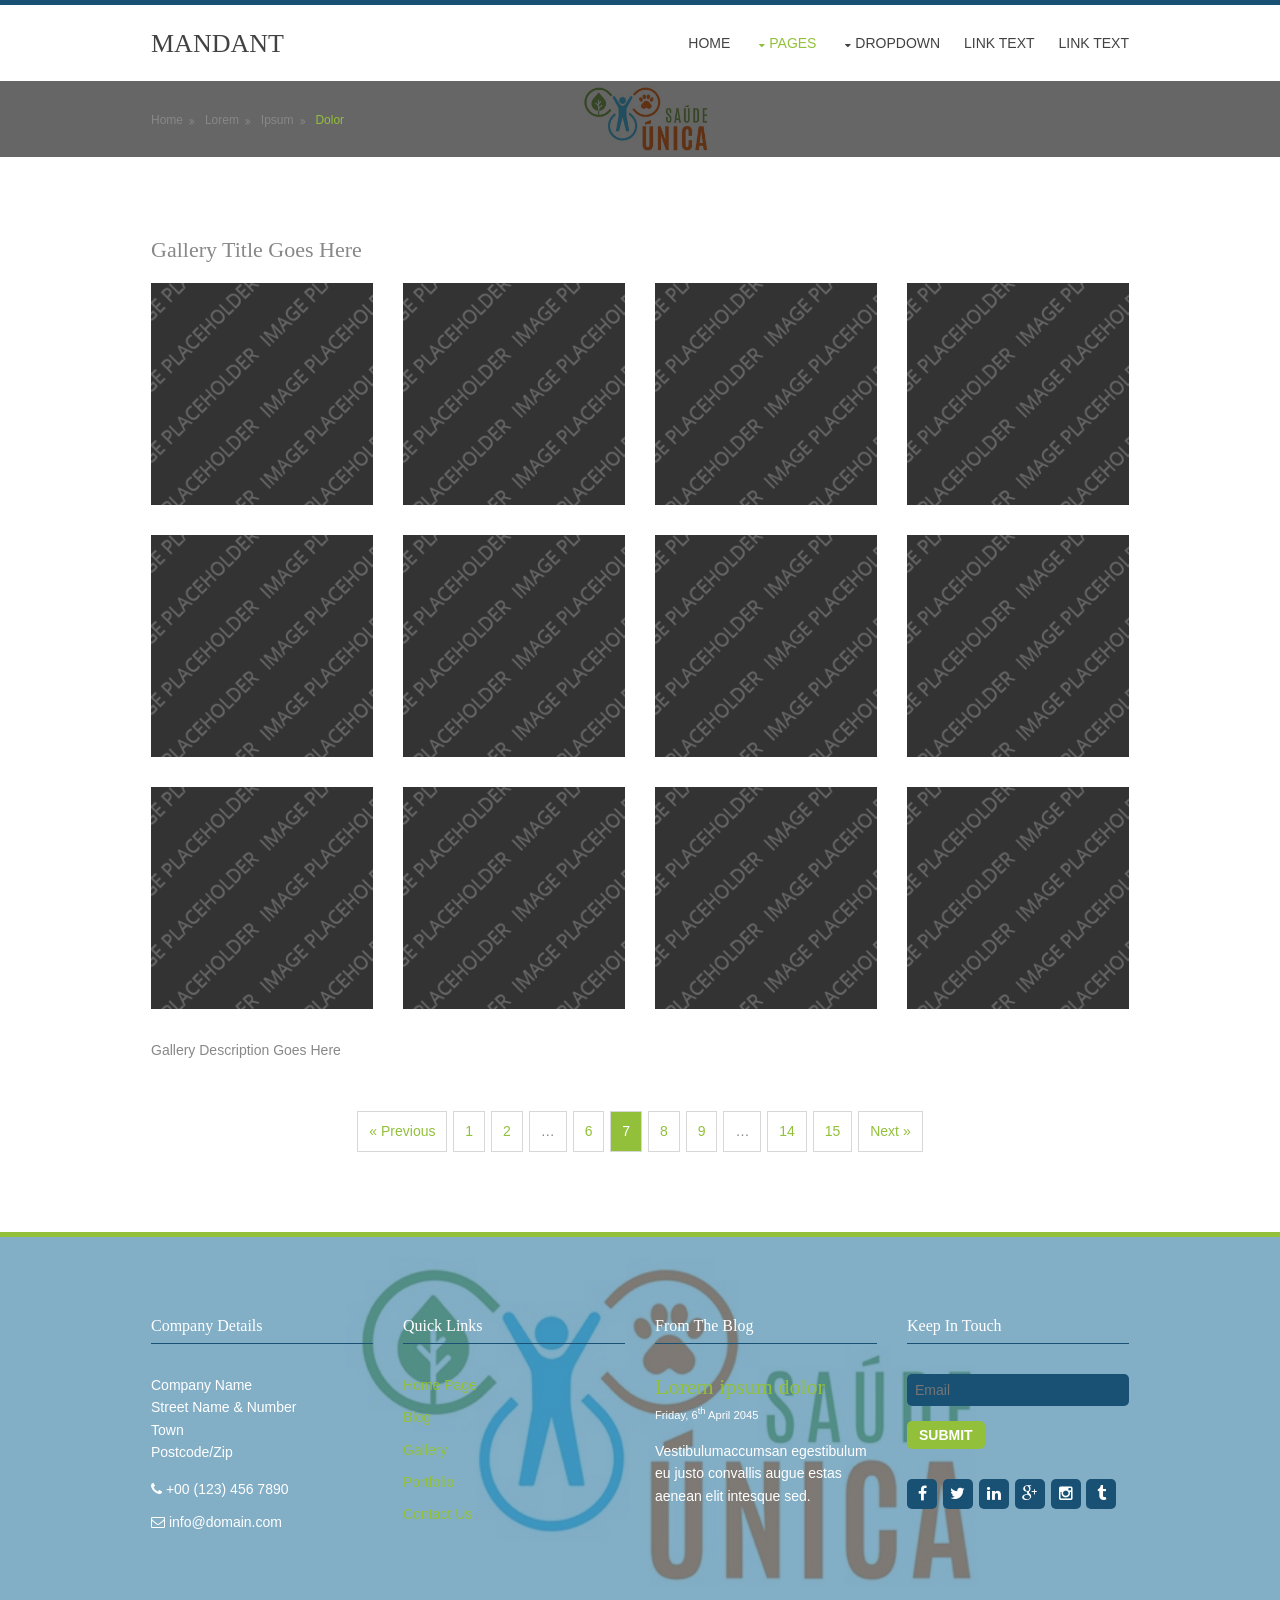
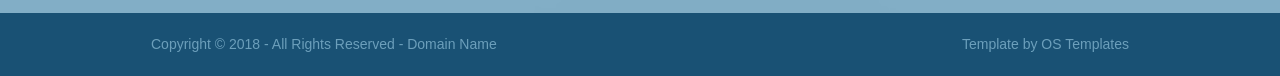
<file: pages/gallery.html>
<!DOCTYPE html>
<!--
Template Name: Mandant
Author: <a href="https://www.os-templates.com/">OS Templates</a>
Author URI: https://www.os-templates.com/
Licence: Free to use under our free template licence terms
Licence URI: https://www.os-templates.com/template-terms
-->
<html>
<head>
<title>Mandant | Pages | Gallery</title>
<meta charset="utf-8">
<meta name="viewport" content="width=device-width, initial-scale=1.0, maximum-scale=1.0, user-scalable=no">
<link href="../layout/styles/layout.css" rel="stylesheet" type="text/css" media="all">
</head>
<body id="top">
<!-- ################################################################################################ -->
<!-- ################################################################################################ -->
<!-- ################################################################################################ -->
<div class="wrapper row1">
  <header id="header" class="clear"> 
    <!-- ################################################################################################ -->
    <div id="logo" class="fl_left">
      <h1><a href="../index.html">Mandant</a></h1>
    </div>
    <!-- ################################################################################################ -->
    <nav id="mainav" class="fl_right">
      <ul class="clear">
        <li><a href="../index.html">Home</a></li>
        <li class="active"><a class="drop" href="#">Pages</a>
          <ul>
            <li class="active"><a href="gallery.html">Gallery</a></li>
            <li><a href="full-width.html">Full Width</a></li>
            <li><a href="sidebar-left.html">Sidebar Left</a></li>
            <li><a href="sidebar-right.html">Sidebar Right</a></li>
            <li><a href="basic-grid.html">Basic Grid</a></li>
          </ul>
        </li>
        <li><a class="drop" href="#">Dropdown</a>
          <ul>
            <li><a href="#">Level 2</a></li>
            <li><a class="drop" href="#">Level 2 + Drop</a>
              <ul>
                <li><a href="#">Level 3</a></li>
                <li><a href="#">Level 3</a></li>
              </ul>
            </li>
          </ul>
        </li>
        <li><a href="#">Link Text</a></li>
        <li><a href="#">Link Text</a></li>
      </ul>
    </nav>
    <!-- ################################################################################################ -->
  </header>
</div>
<!-- ################################################################################################ -->
<!-- ################################################################################################ -->
<!-- ################################################################################################ -->
<div class="wrapper row2 bgded" style="background-image:url('../images/demo/backgrounds/01.png');">
  <div class="overlay">
    <div id="breadcrumb" class="clear"> 
      <!-- ################################################################################################ -->
      <ul>
        <li><a href="#">Home</a></li>
        <li><a href="#">Lorem</a></li>
        <li><a href="#">Ipsum</a></li>
        <li><a href="#">Dolor</a></li>
      </ul>
      <!-- ################################################################################################ -->
    </div>
  </div>
</div>
<!-- ################################################################################################ -->
<!-- ################################################################################################ -->
<!-- ################################################################################################ -->
<div class="wrapper row3">
  <main class="container clear"> 
    <!-- main body -->
    <!-- ################################################################################################ -->
    <div class="content"> 
      <!-- ################################################################################################ -->
      <div id="gallery">
        <figure>
          <header class="heading">Gallery Title Goes Here</header>
          <ul class="nospace clear">
            <li class="one_quarter first"><a href="#"><img src="../images/demo/gallery/01.png" alt=""></a></li>
            <li class="one_quarter"><a href="#"><img src="../images/demo/gallery/01.png" alt=""></a></li>
            <li class="one_quarter"><a href="#"><img src="../images/demo/gallery/01.png" alt=""></a></li>
            <li class="one_quarter"><a href="#"><img src="../images/demo/gallery/01.png" alt=""></a></li>
            <li class="one_quarter first"><a href="#"><img src="../images/demo/gallery/01.png" alt=""></a></li>
            <li class="one_quarter"><a href="#"><img src="../images/demo/gallery/01.png" alt=""></a></li>
            <li class="one_quarter"><a href="#"><img src="../images/demo/gallery/01.png" alt=""></a></li>
            <li class="one_quarter"><a href="#"><img src="../images/demo/gallery/01.png" alt=""></a></li>
            <li class="one_quarter first"><a href="#"><img src="../images/demo/gallery/01.png" alt=""></a></li>
            <li class="one_quarter"><a href="#"><img src="../images/demo/gallery/01.png" alt=""></a></li>
            <li class="one_quarter"><a href="#"><img src="../images/demo/gallery/01.png" alt=""></a></li>
            <li class="one_quarter"><a href="#"><img src="../images/demo/gallery/01.png" alt=""></a></li>
          </ul>
          <figcaption>Gallery Description Goes Here</figcaption>
        </figure>
      </div>
      <!-- ################################################################################################ -->
      <!-- ################################################################################################ -->
      <nav class="pagination">
        <ul>
          <li><a href="#">&laquo; Previous</a></li>
          <li><a href="#">1</a></li>
          <li><a href="#">2</a></li>
          <li><strong>&hellip;</strong></li>
          <li><a href="#">6</a></li>
          <li class="current"><strong>7</strong></li>
          <li><a href="#">8</a></li>
          <li><a href="#">9</a></li>
          <li><strong>&hellip;</strong></li>
          <li><a href="#">14</a></li>
          <li><a href="#">15</a></li>
          <li><a href="#">Next &raquo;</a></li>
        </ul>
      </nav>
      <!-- ################################################################################################ -->
    </div>
    <!-- ################################################################################################ -->
    <!-- / main body -->
    <div class="clear"></div>
  </main>
</div>
<!-- ################################################################################################ -->
<!-- ################################################################################################ -->
<!-- ################################################################################################ -->
<div class="wrapper bgded row4" style="background-image:url('../images/demo/backgrounds/01.png');">
  <div class="overlay">
    <footer id="footer" class="clear"> 
      <!-- ################################################################################################ -->
      <div class="one_quarter first">
        <h6 class="title">Company Details</h6>
        <address class="btmspace-15">
        Company Name<br>
        Street Name &amp; Number<br>
        Town<br>
        Postcode/Zip
        </address>
        <ul class="nospace">
          <li class="btmspace-10"><span class="fa fa-phone"></span> +00 (123) 456 7890</li>
          <li><span class="fa fa-envelope-o"></span> info@domain.com</li>
        </ul>
      </div>
      <div class="one_quarter">
        <h6 class="title">Quick Links</h6>
        <ul class="nospace linklist">
          <li><a href="#">Home Page</a></li>
          <li><a href="#">Blog</a></li>
          <li><a href="#">Gallery</a></li>
          <li><a href="#">Portfolio</a></li>
          <li><a href="#">Contact Us</a></li>
        </ul>
      </div>
      <div class="one_quarter">
        <h6 class="title">From The Blog</h6>
        <article>
          <h2 class="nospace"><a href="#">Lorem ipsum dolor</a></h2>
          <time class="smallfont" datetime="2045-04-06">Friday, 6<sup>th</sup> April 2045</time>
          <p>Vestibulumaccumsan egestibulum eu justo convallis augue estas aenean elit intesque sed.</p>
        </article>
      </div>
      <div class="one_quarter">
        <h6 class="title">Keep In Touch</h6>
        <form class="btmspace-30" method="post" action="#">
          <fieldset>
            <legend>Newsletter:</legend>
            <input class="btmspace-15" type="text" value="" placeholder="Email">
            <button type="submit" value="submit">Submit</button>
          </fieldset>
        </form>
        <ul class="faico clear">
          <li><a class="faicon-facebook" href="#"><i class="fa fa-facebook"></i></a></li>
          <li><a class="faicon-twitter" href="#"><i class="fa fa-twitter"></i></a></li>
          <li><a class="faicon-linkedin" href="#"><i class="fa fa-linkedin"></i></a></li>
          <li><a class="faicon-google-plus" href="#"><i class="fa fa-google-plus"></i></a></li>
          <li><a class="faicon-instagram" href="#"><i class="fa fa-instagram"></i></a></li>
          <li><a class="faicon-tumblr" href="#"><i class="fa fa-tumblr"></i></a></li>
        </ul>
      </div>
      <!-- ################################################################################################ -->
    </footer>
  </div>
</div>
<!-- ################################################################################################ -->
<!-- ################################################################################################ -->
<!-- ################################################################################################ -->
<div class="wrapper row5">
  <div id="copyright" class="clear"> 
    <!-- ################################################################################################ -->
    <p class="fl_left">Copyright &copy; 2018 - All Rights Reserved - <a href="#">Domain Name</a></p>
    <p class="fl_right">Template by <a target="_blank" href="https://www.os-templates.com/" title="Free Website Templates">OS Templates</a></p>
    <!-- ################################################################################################ -->
  </div>
</div>
<!-- ################################################################################################ -->
<!-- ################################################################################################ -->
<!-- ################################################################################################ -->
<a id="backtotop" href="#top"><i class="fa fa-chevron-up"></i></a> 
<!-- JAVASCRIPTS -->
<script src="../layout/scripts/jquery.min.js"></script>
<script src="../layout/scripts/jquery.backtotop.js"></script>
<script src="../layout/scripts/jquery.mobilemenu.js"></script>
</body>
</html>
</file>
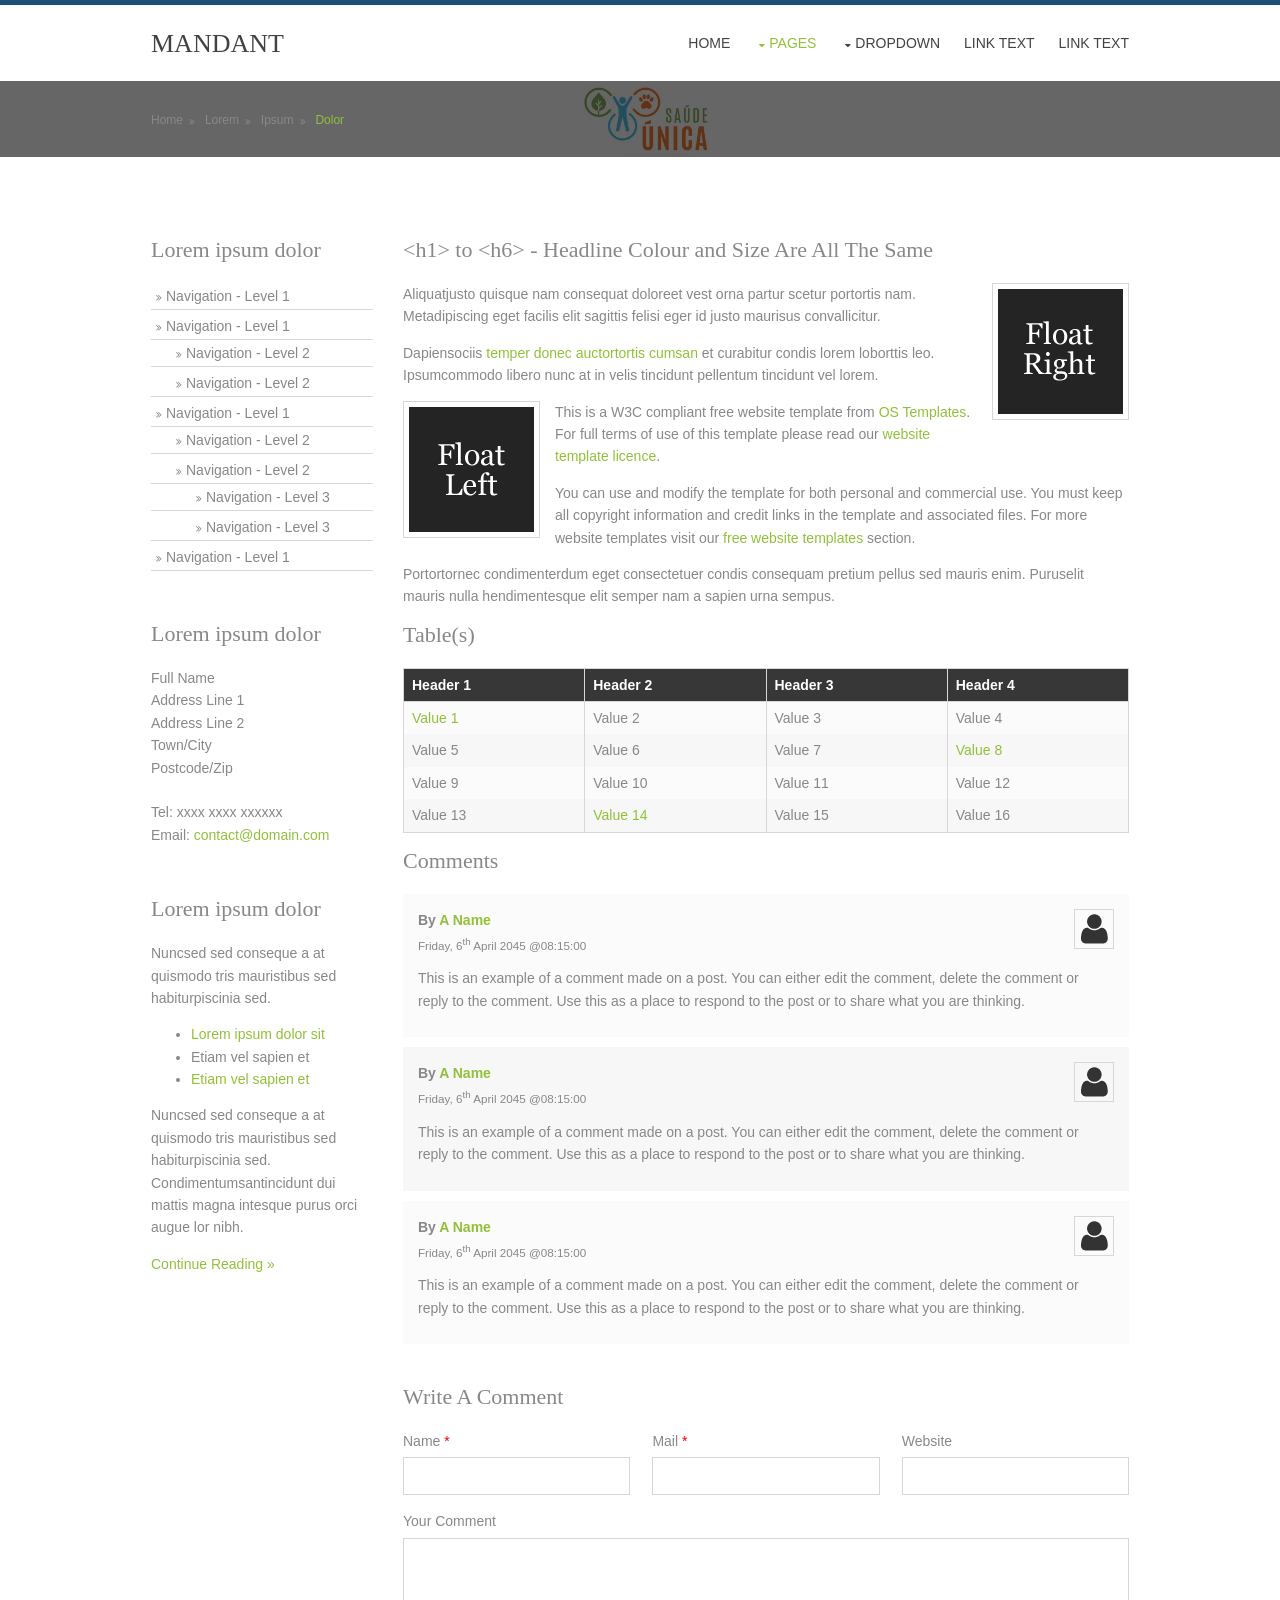
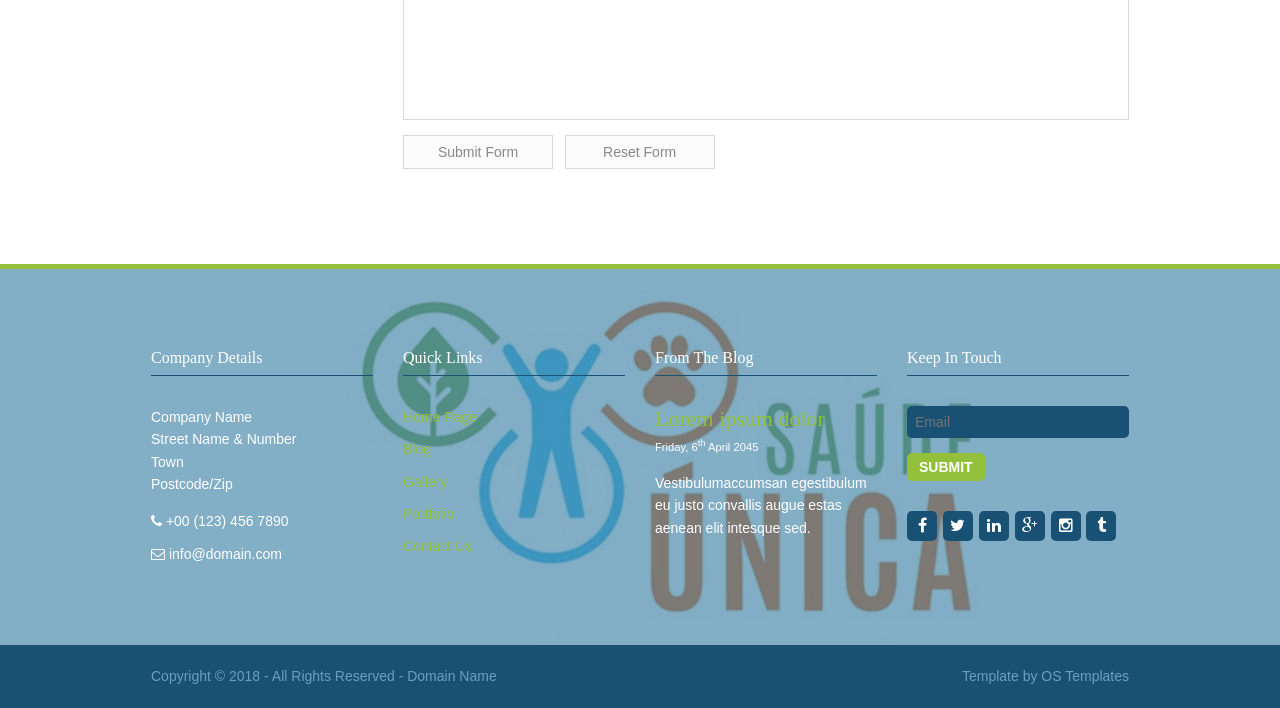
<file: pages/sidebar-left.html>
<!DOCTYPE html>
<!--
Template Name: Mandant
Author: <a href="https://www.os-templates.com/">OS Templates</a>
Author URI: https://www.os-templates.com/
Licence: Free to use under our free template licence terms
Licence URI: https://www.os-templates.com/template-terms
-->
<html>
<head>
<title>Mandant | Pages | Sidebar Left</title>
<meta charset="utf-8">
<meta name="viewport" content="width=device-width, initial-scale=1.0, maximum-scale=1.0, user-scalable=no">
<link href="../layout/styles/layout.css" rel="stylesheet" type="text/css" media="all">
</head>
<body id="top">
<!-- ################################################################################################ -->
<!-- ################################################################################################ -->
<!-- ################################################################################################ -->
<div class="wrapper row1">
  <header id="header" class="clear"> 
    <!-- ################################################################################################ -->
    <div id="logo" class="fl_left">
      <h1><a href="../index.html">Mandant</a></h1>
    </div>
    <!-- ################################################################################################ -->
    <nav id="mainav" class="fl_right">
      <ul class="clear">
        <li><a href="../index.html">Home</a></li>
        <li class="active"><a class="drop" href="#">Pages</a>
          <ul>
            <li><a href="gallery.html">Gallery</a></li>
            <li><a href="full-width.html">Full Width</a></li>
            <li class="active"><a href="sidebar-left.html">Sidebar Left</a></li>
            <li><a href="sidebar-right.html">Sidebar Right</a></li>
            <li><a href="basic-grid.html">Basic Grid</a></li>
          </ul>
        </li>
        <li><a class="drop" href="#">Dropdown</a>
          <ul>
            <li><a href="#">Level 2</a></li>
            <li><a class="drop" href="#">Level 2 + Drop</a>
              <ul>
                <li><a href="#">Level 3</a></li>
                <li><a href="#">Level 3</a></li>
              </ul>
            </li>
          </ul>
        </li>
        <li><a href="#">Link Text</a></li>
        <li><a href="#">Link Text</a></li>
      </ul>
    </nav>
    <!-- ################################################################################################ -->
  </header>
</div>
<!-- ################################################################################################ -->
<!-- ################################################################################################ -->
<!-- ################################################################################################ -->
<div class="wrapper row2 bgded" style="background-image:url('../images/demo/backgrounds/01.png');">
  <div class="overlay">
    <div id="breadcrumb" class="clear"> 
      <!-- ################################################################################################ -->
      <ul>
        <li><a href="#">Home</a></li>
        <li><a href="#">Lorem</a></li>
        <li><a href="#">Ipsum</a></li>
        <li><a href="#">Dolor</a></li>
      </ul>
      <!-- ################################################################################################ -->
    </div>
  </div>
</div>
<!-- ################################################################################################ -->
<!-- ################################################################################################ -->
<!-- ################################################################################################ -->
<div class="wrapper row3">
  <main class="container clear"> 
    <!-- main body -->
    <!-- ################################################################################################ -->
    <div class="sidebar one_quarter first"> 
      <!-- ################################################################################################ -->
      <h6>Lorem ipsum dolor</h6>
      <nav class="sdb_holder">
        <ul>
          <li><a href="#">Navigation - Level 1</a></li>
          <li><a href="#">Navigation - Level 1</a>
            <ul>
              <li><a href="#">Navigation - Level 2</a></li>
              <li><a href="#">Navigation - Level 2</a></li>
            </ul>
          </li>
          <li><a href="#">Navigation - Level 1</a>
            <ul>
              <li><a href="#">Navigation - Level 2</a></li>
              <li><a href="#">Navigation - Level 2</a>
                <ul>
                  <li><a href="#">Navigation - Level 3</a></li>
                  <li><a href="#">Navigation - Level 3</a></li>
                </ul>
              </li>
            </ul>
          </li>
          <li><a href="#">Navigation - Level 1</a></li>
        </ul>
      </nav>
      <div class="sdb_holder">
        <h6>Lorem ipsum dolor</h6>
        <address>
        Full Name<br>
        Address Line 1<br>
        Address Line 2<br>
        Town/City<br>
        Postcode/Zip<br>
        <br>
        Tel: xxxx xxxx xxxxxx<br>
        Email: <a href="#">contact@domain.com</a>
        </address>
      </div>
      <div class="sdb_holder">
        <article>
          <h6>Lorem ipsum dolor</h6>
          <p>Nuncsed sed conseque a at quismodo tris mauristibus sed habiturpiscinia sed.</p>
          <ul>
            <li><a href="#">Lorem ipsum dolor sit</a></li>
            <li>Etiam vel sapien et</li>
            <li><a href="#">Etiam vel sapien et</a></li>
          </ul>
          <p>Nuncsed sed conseque a at quismodo tris mauristibus sed habiturpiscinia sed. Condimentumsantincidunt dui mattis magna intesque purus orci augue lor nibh.</p>
          <p class="more"><a href="#">Continue Reading &raquo;</a></p>
        </article>
      </div>
      <!-- ################################################################################################ -->
    </div>
    <!-- ################################################################################################ -->
    <!-- ################################################################################################ -->
    <div class="content three_quarter"> 
      <!-- ################################################################################################ -->
      <h1>&lt;h1&gt; to &lt;h6&gt; - Headline Colour and Size Are All The Same</h1>
      <img class="imgr borderedbox inspace-5" src="../images/demo/imgr.gif" alt="">
      <p>Aliquatjusto quisque nam consequat doloreet vest orna partur scetur portortis nam. Metadipiscing eget facilis elit sagittis felisi eger id justo maurisus convallicitur.</p>
      <p>Dapiensociis <a href="#">temper donec auctortortis cumsan</a> et curabitur condis lorem loborttis leo. Ipsumcommodo libero nunc at in velis tincidunt pellentum tincidunt vel lorem.</p>
      <img class="imgl borderedbox inspace-5" src="../images/demo/imgl.gif" alt="">
      <p>This is a W3C compliant free website template from <a href="https://www.os-templates.com/" title="Free Website Templates">OS Templates</a>. For full terms of use of this template please read our <a href="https://www.os-templates.com/template-terms">website template licence</a>.</p>
      <p>You can use and modify the template for both personal and commercial use. You must keep all copyright information and credit links in the template and associated files. For more website templates visit our <a href="https://www.os-templates.com/">free website templates</a> section.</p>
      <p>Portortornec condimenterdum eget consectetuer condis consequam pretium pellus sed mauris enim. Puruselit mauris nulla hendimentesque elit semper nam a sapien urna sempus.</p>
      <h1>Table(s)</h1>
      <div class="scrollable">
        <table>
          <thead>
            <tr>
              <th>Header 1</th>
              <th>Header 2</th>
              <th>Header 3</th>
              <th>Header 4</th>
            </tr>
          </thead>
          <tbody>
            <tr>
              <td><a href="#">Value 1</a></td>
              <td>Value 2</td>
              <td>Value 3</td>
              <td>Value 4</td>
            </tr>
            <tr>
              <td>Value 5</td>
              <td>Value 6</td>
              <td>Value 7</td>
              <td><a href="#">Value 8</a></td>
            </tr>
            <tr>
              <td>Value 9</td>
              <td>Value 10</td>
              <td>Value 11</td>
              <td>Value 12</td>
            </tr>
            <tr>
              <td>Value 13</td>
              <td><a href="#">Value 14</a></td>
              <td>Value 15</td>
              <td>Value 16</td>
            </tr>
          </tbody>
        </table>
      </div>
      <div id="comments">
        <h2>Comments</h2>
        <ul>
          <li>
            <article>
              <header>
                <figure class="avatar"><img src="../images/demo/avatar.png" alt=""></figure>
                <address>
                By <a href="#">A Name</a>
                </address>
                <time datetime="2045-04-06T08:15+00:00">Friday, 6<sup>th</sup> April 2045 @08:15:00</time>
              </header>
              <div class="comcont">
                <p>This is an example of a comment made on a post. You can either edit the comment, delete the comment or reply to the comment. Use this as a place to respond to the post or to share what you are thinking.</p>
              </div>
            </article>
          </li>
          <li>
            <article>
              <header>
                <figure class="avatar"><img src="../images/demo/avatar.png" alt=""></figure>
                <address>
                By <a href="#">A Name</a>
                </address>
                <time datetime="2045-04-06T08:15+00:00">Friday, 6<sup>th</sup> April 2045 @08:15:00</time>
              </header>
              <div class="comcont">
                <p>This is an example of a comment made on a post. You can either edit the comment, delete the comment or reply to the comment. Use this as a place to respond to the post or to share what you are thinking.</p>
              </div>
            </article>
          </li>
          <li>
            <article>
              <header>
                <figure class="avatar"><img src="../images/demo/avatar.png" alt=""></figure>
                <address>
                By <a href="#">A Name</a>
                </address>
                <time datetime="2045-04-06T08:15+00:00">Friday, 6<sup>th</sup> April 2045 @08:15:00</time>
              </header>
              <div class="comcont">
                <p>This is an example of a comment made on a post. You can either edit the comment, delete the comment or reply to the comment. Use this as a place to respond to the post or to share what you are thinking.</p>
              </div>
            </article>
          </li>
        </ul>
        <h2>Write A Comment</h2>
        <form action="#" method="post">
          <div class="one_third first">
            <label for="name">Name <span>*</span></label>
            <input type="text" name="name" id="name" value="" size="22">
          </div>
          <div class="one_third">
            <label for="email">Mail <span>*</span></label>
            <input type="text" name="email" id="email" value="" size="22">
          </div>
          <div class="one_third">
            <label for="url">Website</label>
            <input type="text" name="url" id="url" value="" size="22">
          </div>
          <div class="block clear">
            <label for="comment">Your Comment</label>
            <textarea name="comment" id="comment" cols="25" rows="10"></textarea>
          </div>
          <div>
            <input name="submit" type="submit" value="Submit Form">
            &nbsp;
            <input name="reset" type="reset" value="Reset Form">
          </div>
        </form>
      </div>
      <!-- ################################################################################################ -->
    </div>
    <!-- ################################################################################################ -->
    <!-- / main body -->
    <div class="clear"></div>
  </main>
</div>
<!-- ################################################################################################ -->
<!-- ################################################################################################ -->
<!-- ################################################################################################ -->
<div class="wrapper bgded row4" style="background-image:url('../images/demo/backgrounds/01.png');">
  <div class="overlay">
    <footer id="footer" class="clear"> 
      <!-- ################################################################################################ -->
      <div class="one_quarter first">
        <h6 class="title">Company Details</h6>
        <address class="btmspace-15">
        Company Name<br>
        Street Name &amp; Number<br>
        Town<br>
        Postcode/Zip
        </address>
        <ul class="nospace">
          <li class="btmspace-10"><span class="fa fa-phone"></span> +00 (123) 456 7890</li>
          <li><span class="fa fa-envelope-o"></span> info@domain.com</li>
        </ul>
      </div>
      <div class="one_quarter">
        <h6 class="title">Quick Links</h6>
        <ul class="nospace linklist">
          <li><a href="#">Home Page</a></li>
          <li><a href="#">Blog</a></li>
          <li><a href="#">Gallery</a></li>
          <li><a href="#">Portfolio</a></li>
          <li><a href="#">Contact Us</a></li>
        </ul>
      </div>
      <div class="one_quarter">
        <h6 class="title">From The Blog</h6>
        <article>
          <h2 class="nospace"><a href="#">Lorem ipsum dolor</a></h2>
          <time class="smallfont" datetime="2045-04-06">Friday, 6<sup>th</sup> April 2045</time>
          <p>Vestibulumaccumsan egestibulum eu justo convallis augue estas aenean elit intesque sed.</p>
        </article>
      </div>
      <div class="one_quarter">
        <h6 class="title">Keep In Touch</h6>
        <form class="btmspace-30" method="post" action="#">
          <fieldset>
            <legend>Newsletter:</legend>
            <input class="btmspace-15" type="text" value="" placeholder="Email">
            <button type="submit" value="submit">Submit</button>
          </fieldset>
        </form>
        <ul class="faico clear">
          <li><a class="faicon-facebook" href="#"><i class="fa fa-facebook"></i></a></li>
          <li><a class="faicon-twitter" href="#"><i class="fa fa-twitter"></i></a></li>
          <li><a class="faicon-linkedin" href="#"><i class="fa fa-linkedin"></i></a></li>
          <li><a class="faicon-google-plus" href="#"><i class="fa fa-google-plus"></i></a></li>
          <li><a class="faicon-instagram" href="#"><i class="fa fa-instagram"></i></a></li>
          <li><a class="faicon-tumblr" href="#"><i class="fa fa-tumblr"></i></a></li>
        </ul>
      </div>
      <!-- ################################################################################################ -->
    </footer>
  </div>
</div>
<!-- ################################################################################################ -->
<!-- ################################################################################################ -->
<!-- ################################################################################################ -->
<div class="wrapper row5">
  <div id="copyright" class="clear"> 
    <!-- ################################################################################################ -->
    <p class="fl_left">Copyright &copy; 2018 - All Rights Reserved - <a href="#">Domain Name</a></p>
    <p class="fl_right">Template by <a target="_blank" href="https://www.os-templates.com/" title="Free Website Templates">OS Templates</a></p>
    <!-- ################################################################################################ -->
  </div>
</div>
<!-- ################################################################################################ -->
<!-- ################################################################################################ -->
<!-- ################################################################################################ -->
<a id="backtotop" href="#top"><i class="fa fa-chevron-up"></i></a> 
<!-- JAVASCRIPTS -->
<script src="../layout/scripts/jquery.min.js"></script>
<script src="../layout/scripts/jquery.backtotop.js"></script>
<script src="../layout/scripts/jquery.mobilemenu.js"></script>
</body>
</html>
</file>
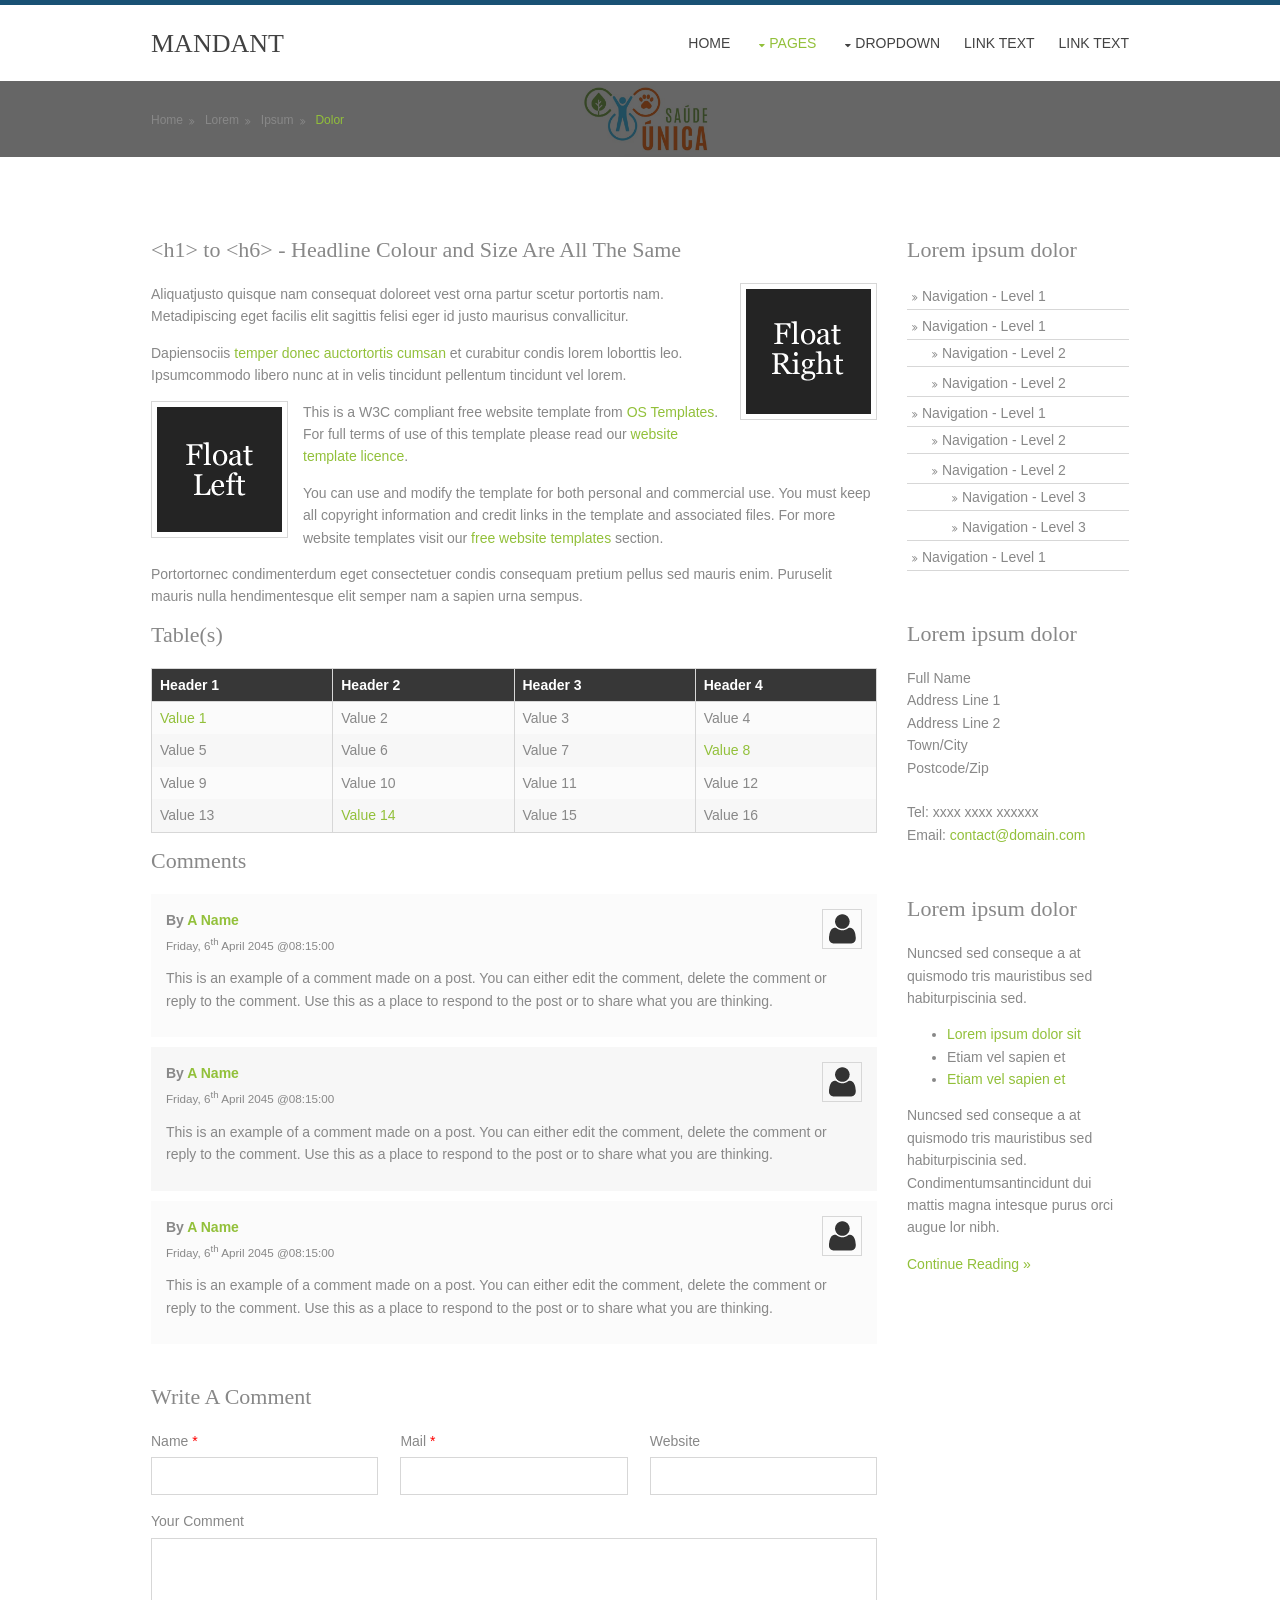
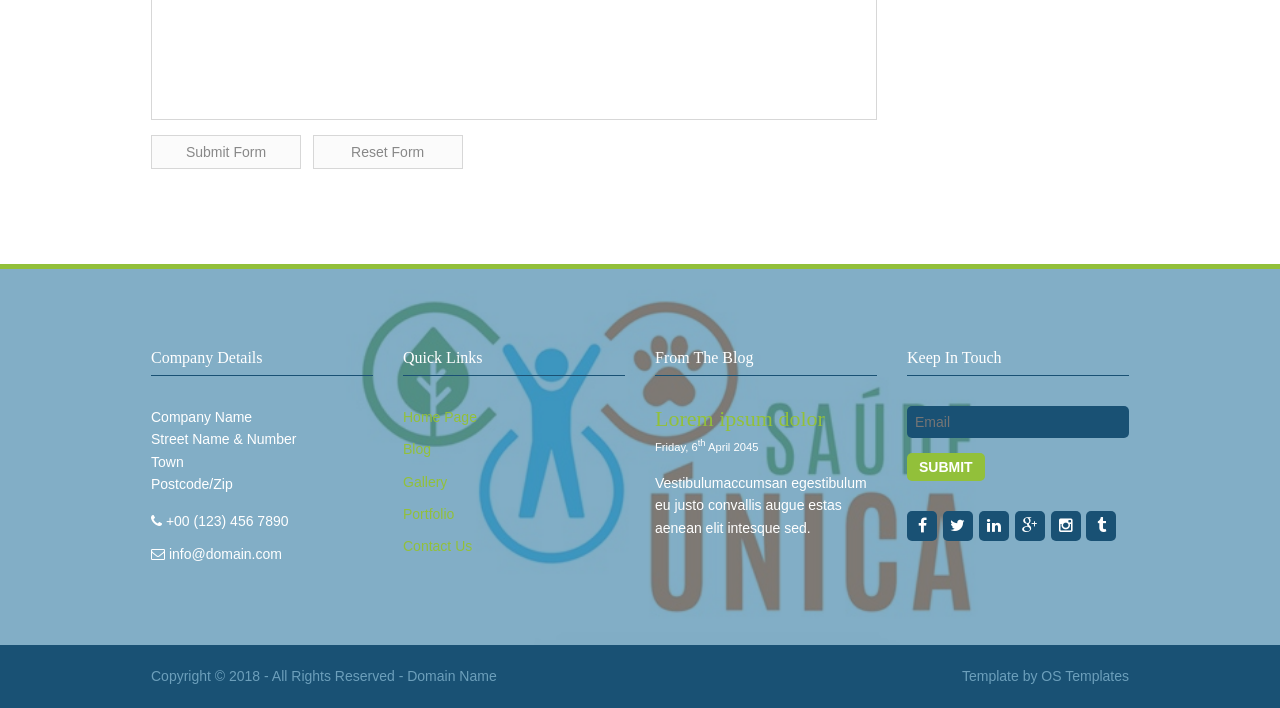
<file: pages/sidebar-right.html>
<!DOCTYPE html>
<!--
Template Name: Mandant
Author: <a href="https://www.os-templates.com/">OS Templates</a>
Author URI: https://www.os-templates.com/
Licence: Free to use under our free template licence terms
Licence URI: https://www.os-templates.com/template-terms
-->
<html>
<head>
<title>Mandant | Pages | Sidebar Right</title>
<meta charset="utf-8">
<meta name="viewport" content="width=device-width, initial-scale=1.0, maximum-scale=1.0, user-scalable=no">
<link href="../layout/styles/layout.css" rel="stylesheet" type="text/css" media="all">
</head>
<body id="top">
<!-- ################################################################################################ -->
<!-- ################################################################################################ -->
<!-- ################################################################################################ -->
<div class="wrapper row1">
  <header id="header" class="clear"> 
    <!-- ################################################################################################ -->
    <div id="logo" class="fl_left">
      <h1><a href="../index.html">Mandant</a></h1>
    </div>
    <!-- ################################################################################################ -->
    <nav id="mainav" class="fl_right">
      <ul class="clear">
        <li><a href="../index.html">Home</a></li>
        <li class="active"><a class="drop" href="#">Pages</a>
          <ul>
            <li><a href="gallery.html">Gallery</a></li>
            <li><a href="full-width.html">Full Width</a></li>
            <li><a href="sidebar-left.html">Sidebar Left</a></li>
            <li class="active"><a href="sidebar-right.html">Sidebar Right</a></li>
            <li><a href="basic-grid.html">Basic Grid</a></li>
          </ul>
        </li>
        <li><a class="drop" href="#">Dropdown</a>
          <ul>
            <li><a href="#">Level 2</a></li>
            <li><a class="drop" href="#">Level 2 + Drop</a>
              <ul>
                <li><a href="#">Level 3</a></li>
                <li><a href="#">Level 3</a></li>
              </ul>
            </li>
          </ul>
        </li>
        <li><a href="#">Link Text</a></li>
        <li><a href="#">Link Text</a></li>
      </ul>
    </nav>
    <!-- ################################################################################################ -->
  </header>
</div>
<!-- ################################################################################################ -->
<!-- ################################################################################################ -->
<!-- ################################################################################################ -->
<div class="wrapper row2 bgded" style="background-image:url('../images/demo/backgrounds/01.png');">
  <div class="overlay">
    <div id="breadcrumb" class="clear"> 
      <!-- ################################################################################################ -->
      <ul>
        <li><a href="#">Home</a></li>
        <li><a href="#">Lorem</a></li>
        <li><a href="#">Ipsum</a></li>
        <li><a href="#">Dolor</a></li>
      </ul>
      <!-- ################################################################################################ -->
    </div>
  </div>
</div>
<!-- ################################################################################################ -->
<!-- ################################################################################################ -->
<!-- ################################################################################################ -->
<div class="wrapper row3">
  <main class="container clear"> 
    <!-- main body -->
    <!-- ################################################################################################ -->
    <div class="content three_quarter first"> 
      <!-- ################################################################################################ -->
      <h1>&lt;h1&gt; to &lt;h6&gt; - Headline Colour and Size Are All The Same</h1>
      <img class="imgr borderedbox inspace-5" src="../images/demo/imgr.gif" alt="">
      <p>Aliquatjusto quisque nam consequat doloreet vest orna partur scetur portortis nam. Metadipiscing eget facilis elit sagittis felisi eger id justo maurisus convallicitur.</p>
      <p>Dapiensociis <a href="#">temper donec auctortortis cumsan</a> et curabitur condis lorem loborttis leo. Ipsumcommodo libero nunc at in velis tincidunt pellentum tincidunt vel lorem.</p>
      <img class="imgl borderedbox inspace-5" src="../images/demo/imgl.gif" alt="">
      <p>This is a W3C compliant free website template from <a href="https://www.os-templates.com/" title="Free Website Templates">OS Templates</a>. For full terms of use of this template please read our <a href="https://www.os-templates.com/template-terms">website template licence</a>.</p>
      <p>You can use and modify the template for both personal and commercial use. You must keep all copyright information and credit links in the template and associated files. For more website templates visit our <a href="https://www.os-templates.com/">free website templates</a> section.</p>
      <p>Portortornec condimenterdum eget consectetuer condis consequam pretium pellus sed mauris enim. Puruselit mauris nulla hendimentesque elit semper nam a sapien urna sempus.</p>
      <h1>Table(s)</h1>
      <div class="scrollable">
        <table>
          <thead>
            <tr>
              <th>Header 1</th>
              <th>Header 2</th>
              <th>Header 3</th>
              <th>Header 4</th>
            </tr>
          </thead>
          <tbody>
            <tr>
              <td><a href="#">Value 1</a></td>
              <td>Value 2</td>
              <td>Value 3</td>
              <td>Value 4</td>
            </tr>
            <tr>
              <td>Value 5</td>
              <td>Value 6</td>
              <td>Value 7</td>
              <td><a href="#">Value 8</a></td>
            </tr>
            <tr>
              <td>Value 9</td>
              <td>Value 10</td>
              <td>Value 11</td>
              <td>Value 12</td>
            </tr>
            <tr>
              <td>Value 13</td>
              <td><a href="#">Value 14</a></td>
              <td>Value 15</td>
              <td>Value 16</td>
            </tr>
          </tbody>
        </table>
      </div>
      <div id="comments">
        <h2>Comments</h2>
        <ul>
          <li>
            <article>
              <header>
                <figure class="avatar"><img src="../images/demo/avatar.png" alt=""></figure>
                <address>
                By <a href="#">A Name</a>
                </address>
                <time datetime="2045-04-06T08:15+00:00">Friday, 6<sup>th</sup> April 2045 @08:15:00</time>
              </header>
              <div class="comcont">
                <p>This is an example of a comment made on a post. You can either edit the comment, delete the comment or reply to the comment. Use this as a place to respond to the post or to share what you are thinking.</p>
              </div>
            </article>
          </li>
          <li>
            <article>
              <header>
                <figure class="avatar"><img src="../images/demo/avatar.png" alt=""></figure>
                <address>
                By <a href="#">A Name</a>
                </address>
                <time datetime="2045-04-06T08:15+00:00">Friday, 6<sup>th</sup> April 2045 @08:15:00</time>
              </header>
              <div class="comcont">
                <p>This is an example of a comment made on a post. You can either edit the comment, delete the comment or reply to the comment. Use this as a place to respond to the post or to share what you are thinking.</p>
              </div>
            </article>
          </li>
          <li>
            <article>
              <header>
                <figure class="avatar"><img src="../images/demo/avatar.png" alt=""></figure>
                <address>
                By <a href="#">A Name</a>
                </address>
                <time datetime="2045-04-06T08:15+00:00">Friday, 6<sup>th</sup> April 2045 @08:15:00</time>
              </header>
              <div class="comcont">
                <p>This is an example of a comment made on a post. You can either edit the comment, delete the comment or reply to the comment. Use this as a place to respond to the post or to share what you are thinking.</p>
              </div>
            </article>
          </li>
        </ul>
        <h2>Write A Comment</h2>
        <form action="#" method="post">
          <div class="one_third first">
            <label for="name">Name <span>*</span></label>
            <input type="text" name="name" id="name" value="" size="22">
          </div>
          <div class="one_third">
            <label for="email">Mail <span>*</span></label>
            <input type="text" name="email" id="email" value="" size="22">
          </div>
          <div class="one_third">
            <label for="url">Website</label>
            <input type="text" name="url" id="url" value="" size="22">
          </div>
          <div class="block clear">
            <label for="comment">Your Comment</label>
            <textarea name="comment" id="comment" cols="25" rows="10"></textarea>
          </div>
          <div>
            <input name="submit" type="submit" value="Submit Form">
            &nbsp;
            <input name="reset" type="reset" value="Reset Form">
          </div>
        </form>
      </div>
      <!-- ################################################################################################ -->
    </div>
    <!-- ################################################################################################ -->
    <!-- ################################################################################################ -->
    <div class="sidebar one_quarter"> 
      <!-- ################################################################################################ -->
      <h6>Lorem ipsum dolor</h6>
      <nav class="sdb_holder">
        <ul>
          <li><a href="#">Navigation - Level 1</a></li>
          <li><a href="#">Navigation - Level 1</a>
            <ul>
              <li><a href="#">Navigation - Level 2</a></li>
              <li><a href="#">Navigation - Level 2</a></li>
            </ul>
          </li>
          <li><a href="#">Navigation - Level 1</a>
            <ul>
              <li><a href="#">Navigation - Level 2</a></li>
              <li><a href="#">Navigation - Level 2</a>
                <ul>
                  <li><a href="#">Navigation - Level 3</a></li>
                  <li><a href="#">Navigation - Level 3</a></li>
                </ul>
              </li>
            </ul>
          </li>
          <li><a href="#">Navigation - Level 1</a></li>
        </ul>
      </nav>
      <div class="sdb_holder">
        <h6>Lorem ipsum dolor</h6>
        <address>
        Full Name<br>
        Address Line 1<br>
        Address Line 2<br>
        Town/City<br>
        Postcode/Zip<br>
        <br>
        Tel: xxxx xxxx xxxxxx<br>
        Email: <a href="#">contact@domain.com</a>
        </address>
      </div>
      <div class="sdb_holder">
        <article>
          <h6>Lorem ipsum dolor</h6>
          <p>Nuncsed sed conseque a at quismodo tris mauristibus sed habiturpiscinia sed.</p>
          <ul>
            <li><a href="#">Lorem ipsum dolor sit</a></li>
            <li>Etiam vel sapien et</li>
            <li><a href="#">Etiam vel sapien et</a></li>
          </ul>
          <p>Nuncsed sed conseque a at quismodo tris mauristibus sed habiturpiscinia sed. Condimentumsantincidunt dui mattis magna intesque purus orci augue lor nibh.</p>
          <p class="more"><a href="#">Continue Reading &raquo;</a></p>
        </article>
      </div>
      <!-- ################################################################################################ -->
    </div>
    <!-- ################################################################################################ -->
    <!-- / main body -->
    <div class="clear"></div>
  </main>
</div>
<!-- ################################################################################################ -->
<!-- ################################################################################################ -->
<!-- ################################################################################################ -->
<div class="wrapper bgded row4" style="background-image:url('../images/demo/backgrounds/01.png');">
  <div class="overlay">
    <footer id="footer" class="clear"> 
      <!-- ################################################################################################ -->
      <div class="one_quarter first">
        <h6 class="title">Company Details</h6>
        <address class="btmspace-15">
        Company Name<br>
        Street Name &amp; Number<br>
        Town<br>
        Postcode/Zip
        </address>
        <ul class="nospace">
          <li class="btmspace-10"><span class="fa fa-phone"></span> +00 (123) 456 7890</li>
          <li><span class="fa fa-envelope-o"></span> info@domain.com</li>
        </ul>
      </div>
      <div class="one_quarter">
        <h6 class="title">Quick Links</h6>
        <ul class="nospace linklist">
          <li><a href="#">Home Page</a></li>
          <li><a href="#">Blog</a></li>
          <li><a href="#">Gallery</a></li>
          <li><a href="#">Portfolio</a></li>
          <li><a href="#">Contact Us</a></li>
        </ul>
      </div>
      <div class="one_quarter">
        <h6 class="title">From The Blog</h6>
        <article>
          <h2 class="nospace"><a href="#">Lorem ipsum dolor</a></h2>
          <time class="smallfont" datetime="2045-04-06">Friday, 6<sup>th</sup> April 2045</time>
          <p>Vestibulumaccumsan egestibulum eu justo convallis augue estas aenean elit intesque sed.</p>
        </article>
      </div>
      <div class="one_quarter">
        <h6 class="title">Keep In Touch</h6>
        <form class="btmspace-30" method="post" action="#">
          <fieldset>
            <legend>Newsletter:</legend>
            <input class="btmspace-15" type="text" value="" placeholder="Email">
            <button type="submit" value="submit">Submit</button>
          </fieldset>
        </form>
        <ul class="faico clear">
          <li><a class="faicon-facebook" href="#"><i class="fa fa-facebook"></i></a></li>
          <li><a class="faicon-twitter" href="#"><i class="fa fa-twitter"></i></a></li>
          <li><a class="faicon-linkedin" href="#"><i class="fa fa-linkedin"></i></a></li>
          <li><a class="faicon-google-plus" href="#"><i class="fa fa-google-plus"></i></a></li>
          <li><a class="faicon-instagram" href="#"><i class="fa fa-instagram"></i></a></li>
          <li><a class="faicon-tumblr" href="#"><i class="fa fa-tumblr"></i></a></li>
        </ul>
      </div>
      <!-- ################################################################################################ -->
    </footer>
  </div>
</div>
<!-- ################################################################################################ -->
<!-- ################################################################################################ -->
<!-- ################################################################################################ -->
<div class="wrapper row5">
  <div id="copyright" class="clear"> 
    <!-- ################################################################################################ -->
    <p class="fl_left">Copyright &copy; 2018 - All Rights Reserved - <a href="#">Domain Name</a></p>
    <p class="fl_right">Template by <a target="_blank" href="https://www.os-templates.com/" title="Free Website Templates">OS Templates</a></p>
    <!-- ################################################################################################ -->
  </div>
</div>
<!-- ################################################################################################ -->
<!-- ################################################################################################ -->
<!-- ################################################################################################ -->
<a id="backtotop" href="#top"><i class="fa fa-chevron-up"></i></a> 
<!-- JAVASCRIPTS -->
<script src="../layout/scripts/jquery.min.js"></script>
<script src="../layout/scripts/jquery.backtotop.js"></script>
<script src="../layout/scripts/jquery.mobilemenu.js"></script>
</body>
</html>
</file>
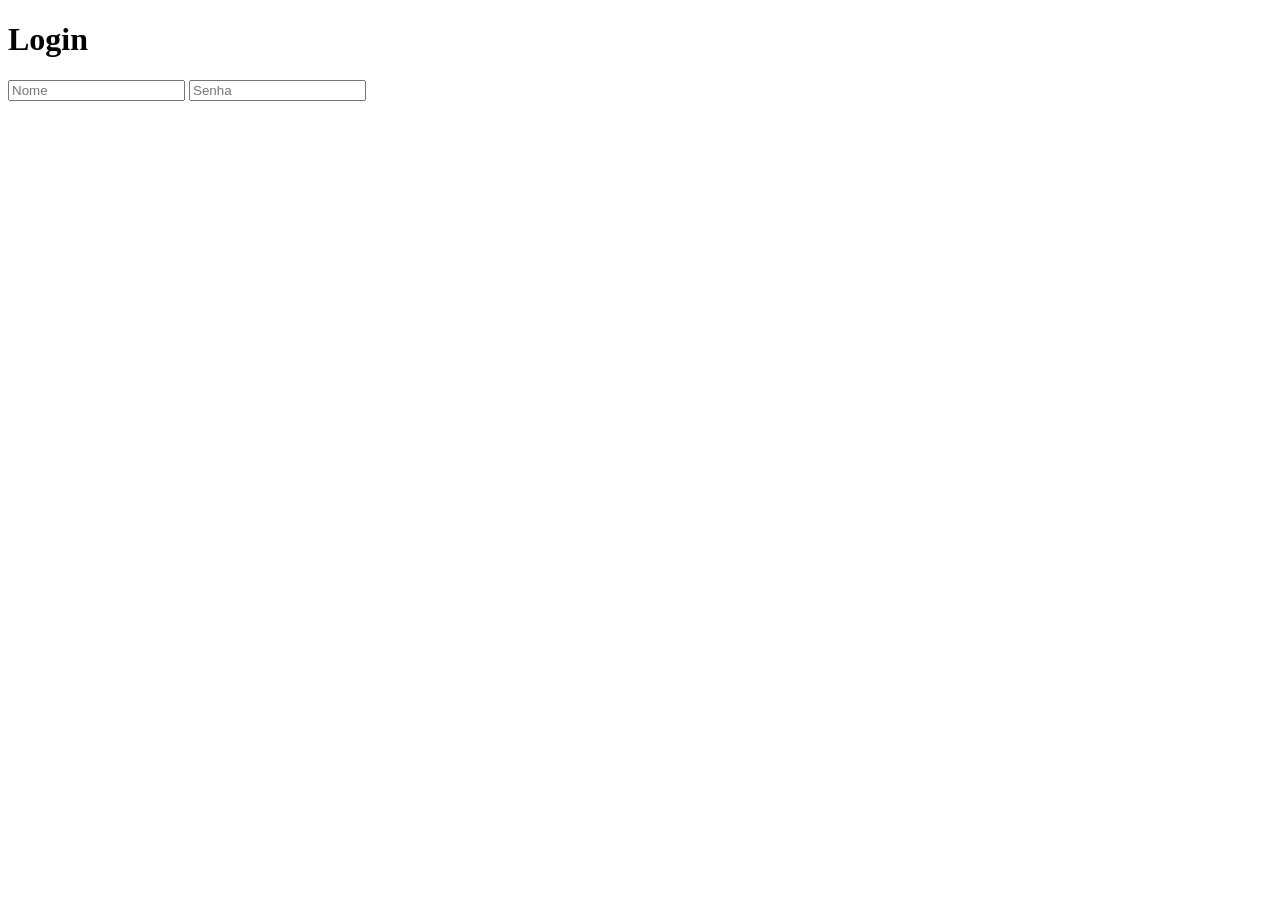
<file: Tela de login/Tela de Login.html>
<!DOCTYPE html>
<html lang="en">
<head>
    <meta charset="UTF-8">
    <meta name="viewport" content="width=device-width, initial-scale=1.0">
    <title>Tela de Login</title>
</head>
<body>
   <div>
    <h1>Login</h1>
    <input type="text" placeholder="Nome">
    <input type="password" placeholder="Senha">
   </div> 
</body>
</html>
</file>
<file: layout/styles/layout.css>
@charset "utf-8";
/*
Template Name: Mandant
Author: <a href="https://www.os-templates.com/">OS Templates</a>
Author URI: https://www.os-templates.com/
Licence: Free to use under our free template licence terms
Licence URI: https://www.os-templates.com/template-terms
File: Layout CSS
*/

@import url("fontawesome-4.3.0.min.css");
@import url("framework.css");

/* Rows
--------------------------------------------------------------------------------------------------------------- */
.row1{border-top:5px solid;}
.row2, .row2 a{}
.row3, .row3 a{}
.row4{border-top:5px solid;}
.row5, .row5 a{}


/* Header
--------------------------------------------------------------------------------------------------------------- */
#header{}

#header #logo{margin:24px 0 0 0;}
#header #logo h1{margin:0; padding:0; font-size:26px; text-transform:uppercase;}


/* Billboard
--------------------------------------------------------------------------------------------------------------- */
#billboard{
    height:500px;
}

.wrapper.bgded{
    background-position:center center !important;
    background-repeat:no-repeat !important;
    background-size:contain !important;
    background-color:#ffffff;
}

#billboard article{
    display:none;
}
#billboard .heading, #billboard p{display:block; position:relative; margin:0 0 50px 0; padding:0;}
#billboard .heading{font-size:68px; letter-spacing:2px;}
#billboard p{z-index:1;}
#billboard p::before{display:block; position:absolute; top:50%; width:100%; height:3px; content:""; z-index:-1;}
#billboard p span{display:inline-block; padding:3px 12px 5px; border-radius:8px;}
#billboard footer{}
#billboard .btn{opacity:.65; border:none;}
#billboard:hover .btn{opacity:1;}


/* Intro
--------------------------------------------------------------------------------------------------------------- */
#intro{padding:50px 0;}

#intro li *{margin:0; padding:0;}
#intro li i{margin-bottom:15px;}
#intro li .heading{font-size:16px; font-weight:bold;}


/* Latest
---------------------------------------------------------------------------------------------------------------*/
.latest{display:block; width:100%; max-width:2000px; margin:0 auto;}
.latest ul{}
.latest ul li{display:block; float:left; width:16.65%;}
.latest ul li:first-child, .latest ul li:nth-child(6n+1){clear:left;}

.latest ul li a{display:block; position:relative;}
.latest ul li a::before, .latest ul li a::after{display:block; position:absolute; font-family:"FontAwesome"; font-size:20px; text-align:center; opacity:0;}
.latest ul li a::before{top:0; left:0; width:100%; height:100%; content:"";}
.latest ul li a::after{top:50%; left:50%; width:40px; height:40px; line-height:40px; margin:-20px 0 0 -20px; border-radius:8px; content:"\f06e"}
.latest ul li a:hover::before, .latest ul li a:hover::after{opacity:1;}


/* Info
--------------------------------------------------------------------------------------------------------------- */
#info{padding:80px 0; text-align:center;}

#info li *{margin:0; padding:0;}
#info li i{margin-bottom:30px;}
#info li .numb{margin-bottom:10px; font-size:22px;}

#info .btn{border:none;}


/* Content Area
--------------------------------------------------------------------------------------------------------------- */
.container{padding:80px 0;}

/* Content */
.container .content{}

.service{display:block; position:relative; width:100%; min-height:80px; margin:0; padding:0 0 0 80px;}
.service i{display:block; position:absolute; top:0; left:0; width:60px; height:60px; line-height:60px; border:1px solid; border-radius:8px; text-align:center;}
.service .heading{}

/* Comments */
#comments ul{margin:0 0 40px 0; padding:0; list-style:none;}
#comments li{margin:0 0 10px 0; padding:15px;}
#comments .avatar{float:right; margin:0 0 10px 10px; padding:3px; border:1px solid;}
#comments address{font-weight:bold;}
#comments time{font-size:smaller;}
#comments .comcont{display:block; margin:0; padding:0;}
#comments .comcont p{margin:10px 5px 10px 0; padding:0;}

#comments form{display:block; width:100%;}
#comments input, #comments textarea{width:100%; padding:10px; border:1px solid;}
#comments textarea{overflow:auto;}
#comments div{margin-bottom:15px;}
#comments input[type="submit"], #comments input[type="reset"]{display:inline-block; width:auto; min-width:150px; margin:0; padding:8px 5px; cursor:pointer;}

/* Sidebar */
.container .sidebar{}

.sidebar .sdb_holder{margin-bottom:50px;}
.sidebar .sdb_holder:last-child{margin-bottom:0;}


/* Footer
--------------------------------------------------------------------------------------------------------------- */
#footer{padding:80px 0;}

#footer .title{margin:0 0 30px 0; padding:0 0 8px 0; border-bottom:1px solid; font-size:16px;}

#footer .linklist li{margin-bottom:10px;}
#footer .linklist li:last-child{margin-bottom:0;}

#footer .smallfont{font-size:.8em; margin:0;}

#footer input, #footer button{border:none; border-radius:5px;}
#footer input{display:block; width:100%; padding:8px;}
#footer button{padding:6px 12px; font-weight:bold; text-transform:uppercase; cursor:pointer;}


/* Copyright
--------------------------------------------------------------------------------------------------------------- */
#copyright{padding:20px 0;}
#copyright *{margin:0; padding:0;}


/* Transition Fade
--------------------------------------------------------------------------------------------------------------- */
.faico a, #mainav *, #backtotop, .btn, a::before, a::after, .service i{transition:all .3s ease-in-out;}


/* ------------------------------------------------------------------------------------------------------------ */
/* ------------------------------------------------------------------------------------------------------------ */
/* ------------------------------------------------------------------------------------------------------------ */
/* ------------------------------------------------------------------------------------------------------------ */
/* ------------------------------------------------------------------------------------------------------------ */


/* Navigation
--------------------------------------------------------------------------------------------------------------- */
nav ul, nav ol{margin:0; padding:0; list-style:none;}

#mainav, #breadcrumb, .sidebar nav{line-height:normal;}
#mainav .drop::after, #mainav li li .drop::after, #breadcrumb li a::after, .sidebar nav a::after{position:absolute; font-family:"FontAwesome"; font-size:10px; line-height:10px;}

/* Top Navigation */
#mainav{}
#mainav ul{text-transform:uppercase;}
#mainav ul ul{z-index:9999; position:absolute; width:160px; text-transform:none;}
#mainav ul ul ul{left:160px; top:0;}
#mainav li{display:inline-block; position:relative; margin:0 20px 0 0; padding:0;}
#mainav li:last-child{margin-right:0;}
#mainav li li{width:100%; margin:0;}
#mainav li a{display:block; padding:30px 0;}
#mainav li li a{border:solid; border-width:0 0 1px 0;}
#mainav .drop{padding-left:15px;}
#mainav li li a, #mainav li li .drop{display:block; margin:0; padding:10px 15px;}
#mainav .drop::after, #mainav li li .drop::after{content:"\f0d7";}
#mainav .drop::after{top:35px; left:5px;}
#mainav li li .drop::after{top:15px; left:5px;}
#mainav ul ul{visibility:hidden; opacity:0;}
#mainav ul li:hover > ul{visibility:visible; opacity:1;}

#mainav form{display:none; margin:0; padding:0;}
#mainav form select, #mainav form select option{display:block; cursor:pointer; outline:none;}
#mainav form select{width:100%; padding:5px; border:1px solid;}
#mainav form select option{margin:5px; padding:0; border:none;}

/* Breadcrumb */
#breadcrumb{padding:30px 0;}
#breadcrumb ul{margin:0; padding:0; list-style:none;}
#breadcrumb li{display:inline-block; margin:0 6px 0 0; padding:0;}
#breadcrumb li a{display:block; position:relative; margin:0; padding:0 12px 0 0; font-size:12px;}
#breadcrumb li a::after{top:3px; right:0; content:"\f101";}
#breadcrumb li:last-child a{margin:0; padding:0;}
#breadcrumb li:last-child a::after{display:none;}

/* Sidebar Navigation */
.sidebar nav{display:block; width:100%;}
.sidebar nav li{margin:0 0 3px 0; padding:0;}
.sidebar nav a{display:block; position:relative; margin:0; padding:5px 10px 5px 15px; text-decoration:none; border:solid; border-width:0 0 1px 0;}
.sidebar nav a::after{top:9px; left:5px; content:"\f101";}
.sidebar nav ul ul a{padding-left:35px;}
.sidebar nav ul ul a::after{left:25px;}
.sidebar nav ul ul ul a{padding-left:55px;}
.sidebar nav ul ul ul a::after{left:45px;}

/* Pagination */
.pagination{display:block; width:100%; text-align:center; clear:both;}
.pagination li{display:inline-block; margin:0 2px 0 0;}
.pagination li:last-child{margin-right:0;}
.pagination a, .pagination strong{display:block; padding:8px 11px; border:1px solid; font-weight:normal;}

/* Back to Top */
#backtotop{z-index:999; display:inline-block; position:fixed; visibility:hidden; bottom:20px; right:20px; width:36px; height:36px; line-height:36px; border-radius:5px; font-size:16px; text-align:center; opacity:.2;}
#backtotop i{display:block; width:100%; height:100%; line-height:inherit;}
#backtotop.visible{visibility:visible; opacity:.5;}
#backtotop:hover{opacity:1;}


/* Tables
--------------------------------------------------------------------------------------------------------------- */
table, th, td{border:1px solid; border-collapse:collapse; vertical-align:top;}
table, th{table-layout:auto;}
table{width:100%; margin-bottom:15px;}
th, td{padding:5px 8px;}
td{border-width:0 1px;}


/* Gallery
--------------------------------------------------------------------------------------------------------------- */
#gallery{display:block; width:100%; margin-bottom:50px;}
#gallery figure figcaption{display:block; width:100%; clear:both;}
#gallery li{margin-bottom:30px;}


/* Font Awesome Social Icons
--------------------------------------------------------------------------------------------------------------- */
.faico{margin:0; padding:0; list-style:none;}
.faico li{display:inline-block; margin:0 2px 0 0; padding:0; line-height:normal;}
.faico li:last-child{margin-right:0;}
.faico a{display:inline-block; width:30px; height:30px; line-height:30px; border-radius:5px; font-size:16px; text-align:center;}

.faico a{color:inherit; background-color:#195174;}
.faico a:hover{color:#FFFFFF;}

.faicon-facebook:hover{background-color:#3B5998;}
.faicon-google-plus:hover{background-color:#DB4A39;}
.faicon-instagram:hover{background-color:#3F729B;}
.faicon-linkedin:hover{background-color:#0E76A8;}
.faicon-tumblr:hover{background-color:#34526F;}
.faicon-twitter:hover{background-color:#00ACEE;}


/* ------------------------------------------------------------------------------------------------------------ */
/* ------------------------------------------------------------------------------------------------------------ */
/* ------------------------------------------------------------------------------------------------------------ */
/* ------------------------------------------------------------------------------------------------------------ */
/* ------------------------------------------------------------------------------------------------------------ */


/* Colours
--------------------------------------------------------------------------------------------------------------- */
body{color:#FFFFFF; background-color:#195174;}
a{color:#92C03A;}
hr, .borderedbox{border-color:#D7D7D7;}
label span{color:#FF0000; background-color:inherit;}
.overlay{color:#FFFFFF; background-color:rgba(0,0,0,.6);}


/* Rows */
.row1, .row1 a{color:#424242; background-color:#FFFFFF;}
.row1{border-color:#195174;}
.row2{color:#888888; background-color:#F3F3F3;}
.row3{color:#888888; background-color:#FFFFFF;}
.row4{color:#FFFFFF; background-color:#2F78A1; border-color:#92C03A;}
.row4 .overlay{color:inherit; background-color:rgba(47,120,161,.6);/* #2F78A1 */}
.row5, .row5 a{color:#6C9FBB; background-color:#195174;}


/* Billboard */
#billboard *{color:#FFFFFF;}
#billboard .heading{color:rgba(255,255,255,.8);}
#billboard p::before{background-color:rgba(255,255,255,.5);}
#billboard p span{color:#424242; background-color:#FFFFFF;}
#billboard .btn{background-color:#92C03A;}


/* Latest */
.latest ul li a:hover::before{background-color:rgba(0,0,0,.4);}
.latest ul li a:hover::after{color:#FFFFFF; background-color:#92C03A;}


/* Info */
#info .btn{color:inherit; background-color:#92C03A;}


/* Content Area */
.service i{border-color:#D7D7D7;}
.service:hover i{color:#FFFFFF; background-color:#92C03A; border-color:#92C03A;}


/* Footer */
#footer .title{border-color:#195174;}
#footer input{color:inherit; background-color:#195174;}
#footer button{color:inherit; background-color:#92C03A;}


/* Navigation */
#mainav li a{color:inherit;}
#mainav .active a, #mainav a:hover, #mainav li:hover > a{color:#92C03A; background-color:inherit;}
#mainav li li a, #mainav .active li a{color:#FFFFFF; background-color:rgba(0,0,0,.6); border-color:rgba(0,0,0,.6);}
#mainav li li:hover > a, #mainav .active .active > a{color:#FFFFFF; background-color:#92C03A;}
#mainav form select{border-color:#D7D7D7;}

#breadcrumb a{color:#888888; background-color:inherit;}
#breadcrumb li:last-child a{color:#92C03A;}

.container .sidebar nav a{color:inherit; border-color:#D7D7D7;}
.container .sidebar nav a:hover{color:#92C03A;}

.pagination a, .pagination strong{border-color:#D7D7D7;}
.pagination .current{color:#FFFFFF; background-color:#92C03A;}

#backtotop{color:#FFFFFF; background-color:#92C03A;}


/* Tables + Comments */
table, th, td, #comments .avatar, #comments input, #comments textarea{border-color:#D7D7D7;}
th{color:#FFFFFF; background-color:#373737;}
tr, #comments li, #comments input[type="submit"], #comments input[type="reset"]{color:inherit; background-color:#FBFBFB;}
tr:nth-child(even), #comments li:nth-child(even){color:inherit; background-color:#F7F7F7;}
table a, #comments a{background-color:inherit;}


/* ------------------------------------------------------------------------------------------------------------ */
/* ------------------------------------------------------------------------------------------------------------ */
/* ------------------------------------------------------------------------------------------------------------ */
/* ------------------------------------------------------------------------------------------------------------ */
/* ------------------------------------------------------------------------------------------------------------ */


/* Media Queries
--------------------------------------------------------------------------------------------------------------- */
@-ms-viewport{width:device-width;}


/* Smartphone + Tablet
--------------------------------------------------------------------------------------------------------------- */
@media screen and (min-width:180px) and (max-width:750px) {
	.imgl, .imgr{display:inline-block; float:none; margin:0 0 10px 0;}
	.fl_left, .fl_right{display:block; float:none;}
	.one_half, .one_third, .two_third, .one_quarter, .two_quarter, .three_quarter{display:block; float:none; width:auto; margin:0 0 30px 0; padding:0;}

	#header #logo{margin-bottom:20px;}

	#intro{padding-bottom:20px;}

	.latest ul li{width:33.33%;}
	.latest ul li:nth-child(3n+1){clear:left;}
	.latest ul li:nth-child(6n+1){clear:none;}

	.container{padding-bottom:50px;}

	#footer{padding-bottom:30px;}
}

@media screen and (min-width:180px) and (max-width:900px) {
	#header, #billboard, #breadcrumb, .container, #intro, #info, #footer, #copyright{max-width:90%;}

	#header{}
	#header #logo{margin:10px 0; text-align:center;}
	#header form{margin:10px 0;}

	#billboard{}

	#intro{}

	.latest{}

	#info{}
	#info ul{margin-bottom:20px;}

	#mainav{}
	#mainav ul{display:none;}
	#mainav form{display:block;}

	#breadcrumb{}

	.container{}
	#comments input[type="reset"]{margin-top:10px;}
	.pagination li{display:inline-block; margin:0 5px 5px 0;}

	#footer{}

	#copyright{}
	#copyright p:first-of-type{margin-bottom:10px;}
}


/* Max Wrapper Width - Laptop, Desktop etc.
--------------------------------------------------------------------------------------------------------------- */
@media screen and (min-width:978px) {
	#header, #billboard, #breadcrumb, .container, #intro, #info, #footer, #copyright{max-width:978px;}
}


/* Other
--------------------------------------------------------------------------------------------------------------- */
@media screen and (max-width:650px) {
	.scrollable{display:block; width:100%; margin:0 0 30px 0; padding:0 0 15px 0; overflow:auto; overflow-x:scroll;}
	.scrollable table{margin:0; padding:0; white-space:nowrap;}
}
.intro-saude{
    max-width:900px;
    margin:20px auto 50px auto;
    padding:20px 30px;
    background:#1f5b82;
    color:white;
    text-align:center;
    font-size:22px;
    line-height:1.8;
    font-family:Arial, Helvetica, sans-serif;
    font-weight:500;
    border-radius:12px;
}

.intro-saude p{
    margin:0;
    color:white;
}
</file>
